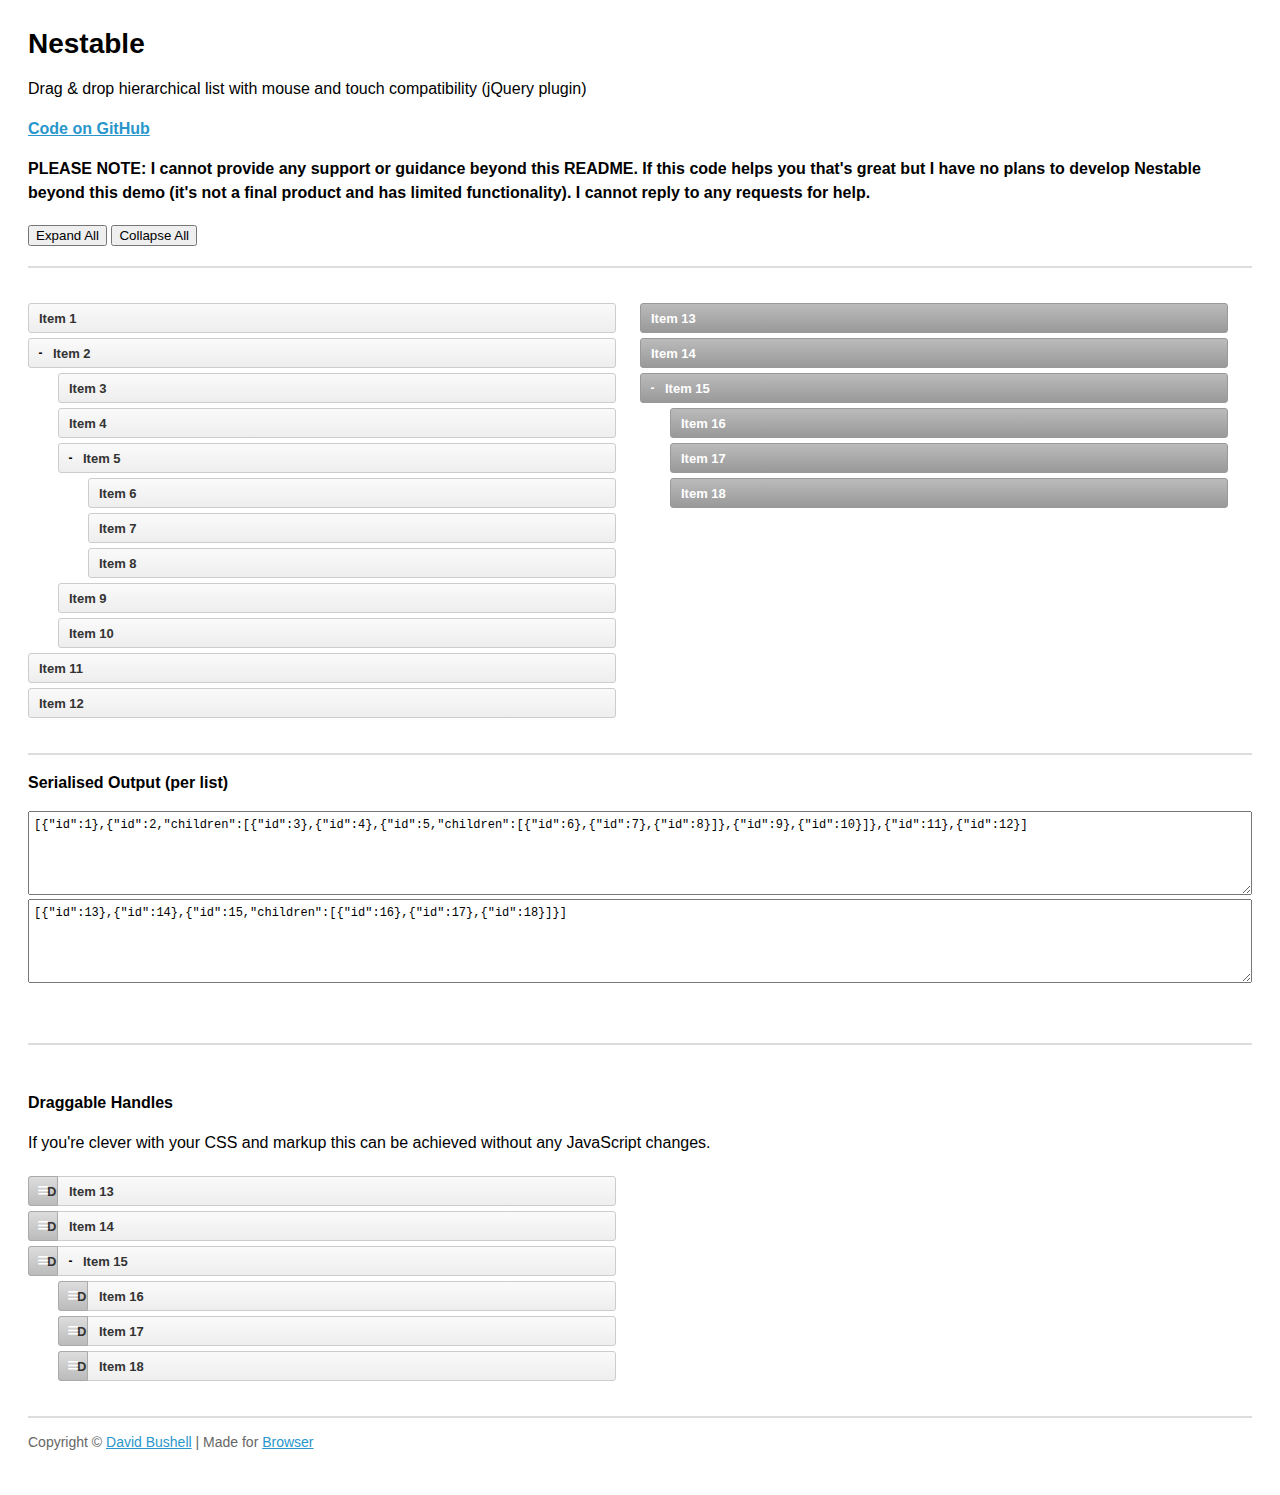
<file: AudioBook/Content/assets/plugins/nestable/index.html>
<!DOCTYPE html>
<!--[if lt IE 7]> <html lang="en" class="lt-ie9 lt-ie8 lt-ie7"> <![endif]-->
<!--[if IE 7]>    <html lang="en" class="lt-ie9 lt-ie8"> <![endif]-->
<!--[if IE 8]>    <html lang="en" class="lt-ie9"> <![endif]-->
<!--[if IE 9]>    <html lang="en" class="ie9"> <![endif]-->
<!--[if gt IE 9]><!--> <html lang="en"> <!--<![endif]-->
<head>
    <meta charset="utf-8">
    <meta name="viewport" content="width=device-width, initial-scale=1, minimum-scale=1">
    <title>Nestable</title>
    <style type="text/css">

.cf:after { visibility: hidden; display: block; font-size: 0; content: " "; clear: both; height: 0; }
* html .cf { zoom: 1; }
*:first-child+html .cf { zoom: 1; }

html { margin: 0; padding: 0; }
body { font-size: 100%; margin: 0; padding: 1.75em; font-family: 'Helvetica Neue', Arial, sans-serif; }

h1 { font-size: 1.75em; margin: 0 0 0.6em 0; }

a { color: #2996cc; }
a:hover { text-decoration: none; }

p { line-height: 1.5em; }
.small { color: #666; font-size: 0.875em; }
.large { font-size: 1.25em; }

/**
 * Nestable
 */

.dd { position: relative; display: block; margin: 0; padding: 0; max-width: 600px; list-style: none; font-size: 13px; line-height: 20px; }

.dd-list { display: block; position: relative; margin: 0; padding: 0; list-style: none; }
.dd-list .dd-list { padding-left: 30px; }
.dd-collapsed .dd-list { display: none; }

.dd-item,
.dd-empty,
.dd-placeholder { display: block; position: relative; margin: 0; padding: 0; min-height: 20px; font-size: 13px; line-height: 20px; }

.dd-handle { display: block; height: 30px; margin: 5px 0; padding: 5px 10px; color: #333; text-decoration: none; font-weight: bold; border: 1px solid #ccc;
    background: #fafafa;
    background: -webkit-linear-gradient(top, #fafafa 0%, #eee 100%);
    background:    -moz-linear-gradient(top, #fafafa 0%, #eee 100%);
    background:         linear-gradient(top, #fafafa 0%, #eee 100%);
    -webkit-border-radius: 3px;
            border-radius: 3px;
    box-sizing: border-box; -moz-box-sizing: border-box;
}
.dd-handle:hover { color: #2ea8e5; background: #fff; }

.dd-item > button { display: block; position: relative; cursor: pointer; float: left; width: 25px; height: 20px; margin: 5px 0; padding: 0; text-indent: 100%; white-space: nowrap; overflow: hidden; border: 0; background: transparent; font-size: 12px; line-height: 1; text-align: center; font-weight: bold; }
.dd-item > button:before { content: '+'; display: block; position: absolute; width: 100%; text-align: center; text-indent: 0; }
.dd-item > button[data-action="collapse"]:before { content: '-'; }

.dd-placeholder,
.dd-empty { margin: 5px 0; padding: 0; min-height: 30px; background: #f2fbff; border: 1px dashed #b6bcbf; box-sizing: border-box; -moz-box-sizing: border-box; }
.dd-empty { border: 1px dashed #bbb; min-height: 100px; background-color: #e5e5e5;
    background-image: -webkit-linear-gradient(45deg, #fff 25%, transparent 25%, transparent 75%, #fff 75%, #fff), 
                      -webkit-linear-gradient(45deg, #fff 25%, transparent 25%, transparent 75%, #fff 75%, #fff);
    background-image:    -moz-linear-gradient(45deg, #fff 25%, transparent 25%, transparent 75%, #fff 75%, #fff), 
                         -moz-linear-gradient(45deg, #fff 25%, transparent 25%, transparent 75%, #fff 75%, #fff);
    background-image:         linear-gradient(45deg, #fff 25%, transparent 25%, transparent 75%, #fff 75%, #fff), 
                              linear-gradient(45deg, #fff 25%, transparent 25%, transparent 75%, #fff 75%, #fff);
    background-size: 60px 60px;
    background-position: 0 0, 30px 30px;
}

.dd-dragel { position: absolute; pointer-events: none; z-index: 9999; }
.dd-dragel > .dd-item .dd-handle { margin-top: 0; }
.dd-dragel .dd-handle {
    -webkit-box-shadow: 2px 4px 6px 0 rgba(0,0,0,.1);
            box-shadow: 2px 4px 6px 0 rgba(0,0,0,.1);
}

/**
 * Nestable Extras
 */

.nestable-lists { display: block; clear: both; padding: 30px 0; width: 100%; border: 0; border-top: 2px solid #ddd; border-bottom: 2px solid #ddd; }

#nestable-menu { padding: 0; margin: 20px 0; }

#nestable-output,
#nestable2-output { width: 100%; height: 7em; font-size: 0.75em; line-height: 1.333333em; font-family: Consolas, monospace; padding: 5px; box-sizing: border-box; -moz-box-sizing: border-box; }

#nestable2 .dd-handle {
    color: #fff;
    border: 1px solid #999;
    background: #bbb;
    background: -webkit-linear-gradient(top, #bbb 0%, #999 100%);
    background:    -moz-linear-gradient(top, #bbb 0%, #999 100%);
    background:         linear-gradient(top, #bbb 0%, #999 100%);
}
#nestable2 .dd-handle:hover { background: #bbb; }
#nestable2 .dd-item > button:before { color: #fff; }

@media only screen and (min-width: 700px) { 

    .dd { float: left; width: 48%; }
    .dd + .dd { margin-left: 2%; }

}

.dd-hover > .dd-handle { background: #2ea8e5 !important; }

/**
 * Nestable Draggable Handles
 */

.dd3-content { display: block; height: 30px; margin: 5px 0; padding: 5px 10px 5px 40px; color: #333; text-decoration: none; font-weight: bold; border: 1px solid #ccc;
    background: #fafafa;
    background: -webkit-linear-gradient(top, #fafafa 0%, #eee 100%);
    background:    -moz-linear-gradient(top, #fafafa 0%, #eee 100%);
    background:         linear-gradient(top, #fafafa 0%, #eee 100%);
    -webkit-border-radius: 3px;
            border-radius: 3px;
    box-sizing: border-box; -moz-box-sizing: border-box;
}
.dd3-content:hover { color: #2ea8e5; background: #fff; }

.dd-dragel > .dd3-item > .dd3-content { margin: 0; }

.dd3-item > button { margin-left: 30px; }

.dd3-handle { position: absolute; margin: 0; left: 0; top: 0; cursor: pointer; width: 30px; text-indent: 100%; white-space: nowrap; overflow: hidden;
    border: 1px solid #aaa;
    background: #ddd;
    background: -webkit-linear-gradient(top, #ddd 0%, #bbb 100%);
    background:    -moz-linear-gradient(top, #ddd 0%, #bbb 100%);
    background:         linear-gradient(top, #ddd 0%, #bbb 100%);
    border-top-right-radius: 0;
    border-bottom-right-radius: 0;
}
.dd3-handle:before { content: '≡'; display: block; position: absolute; left: 0; top: 3px; width: 100%; text-align: center; text-indent: 0; color: #fff; font-size: 20px; font-weight: normal; }
.dd3-handle:hover { background: #ddd; }

    </style>
</head>
<body>

    <h1>Nestable</h1>

    <p>Drag &amp; drop hierarchical list with mouse and touch compatibility (jQuery plugin)</p>

    <p><strong><a href="https://github.com/dbushell/Nestable">Code on GitHub</a></strong></p>

<p><strong>PLEASE NOTE: I cannot provide any support or guidance beyond this README. If this code helps you that's great but I have no plans to develop Nestable beyond this demo (it's not a final product and has limited functionality). I cannot reply to any requests for help.</strong></p>

    <menu id="nestable-menu">
        <button type="button" data-action="expand-all">Expand All</button>
        <button type="button" data-action="collapse-all">Collapse All</button>
    </menu>

    <div class="cf nestable-lists">

        <div class="dd" id="nestable">
            <ol class="dd-list">
                <li class="dd-item" data-id="1">
                    <div class="dd-handle">Item 1</div>
                </li>
                <li class="dd-item" data-id="2">
                    <div class="dd-handle">Item 2</div>
                    <ol class="dd-list">
                        <li class="dd-item" data-id="3"><div class="dd-handle">Item 3</div></li>
                        <li class="dd-item" data-id="4"><div class="dd-handle">Item 4</div></li>
                        <li class="dd-item" data-id="5">
                            <div class="dd-handle">Item 5</div>
                            <ol class="dd-list">
                                <li class="dd-item" data-id="6"><div class="dd-handle">Item 6</div></li>
                                <li class="dd-item" data-id="7"><div class="dd-handle">Item 7</div></li>
                                <li class="dd-item" data-id="8"><div class="dd-handle">Item 8</div></li>
                            </ol>
                        </li>
                        <li class="dd-item" data-id="9"><div class="dd-handle">Item 9</div></li>
                        <li class="dd-item" data-id="10"><div class="dd-handle">Item 10</div></li>
                    </ol>
                </li>
                <li class="dd-item" data-id="11">
                    <div class="dd-handle">Item 11</div>
                </li>
                <li class="dd-item" data-id="12">
                    <div class="dd-handle">Item 12</div>
                </li>
            </ol>
        </div>

        <div class="dd" id="nestable2">
            <ol class="dd-list">
                <li class="dd-item" data-id="13">
                    <div class="dd-handle">Item 13</div>
                </li>
                <li class="dd-item" data-id="14">
                    <div class="dd-handle">Item 14</div>
                </li>
                <li class="dd-item" data-id="15">
                    <div class="dd-handle">Item 15</div>
                    <ol class="dd-list">
                        <li class="dd-item" data-id="16"><div class="dd-handle">Item 16</div></li>
                        <li class="dd-item" data-id="17"><div class="dd-handle">Item 17</div></li>
                        <li class="dd-item" data-id="18"><div class="dd-handle">Item 18</div></li>
                    </ol>
                </li>
            </ol>
        </div>

    </div>

    <p><strong>Serialised Output (per list)</strong></p>

    <textarea id="nestable-output"></textarea>
    <textarea id="nestable2-output"></textarea>

    <p>&nbsp;</p>

    <div class="cf nestable-lists">

    <p><strong>Draggable Handles</strong></p>

    <p>If you're clever with your CSS and markup this can be achieved without any JavaScript changes.</p>

        <div class="dd" id="nestable3">
            <ol class="dd-list">
                <li class="dd-item dd3-item" data-id="13">
                    <div class="dd-handle dd3-handle">Drag</div><div class="dd3-content">Item 13</div>
                </li>
                <li class="dd-item dd3-item" data-id="14">
                    <div class="dd-handle dd3-handle">Drag</div><div class="dd3-content">Item 14</div>
                </li>
                <li class="dd-item dd3-item" data-id="15">
                    <div class="dd-handle dd3-handle">Drag</div><div class="dd3-content">Item 15</div>
                    <ol class="dd-list">
                        <li class="dd-item dd3-item" data-id="16">
                            <div class="dd-handle dd3-handle">Drag</div><div class="dd3-content">Item 16</div>
                        </li>
                        <li class="dd-item dd3-item" data-id="17">
                            <div class="dd-handle dd3-handle">Drag</div><div class="dd3-content">Item 17</div>
                        </li>
                        <li class="dd-item dd3-item" data-id="18">
                            <div class="dd-handle dd3-handle">Drag</div><div class="dd3-content">Item 18</div>
                        </li>
                    </ol>
                </li>
            </ol>
        </div>

    </div>

    <p class="small">Copyright &copy; <a href="http://dbushell.com/">David Bushell</a> | Made for <a href="http://www.browserlondon.com/">Browser</a></p>

<script src="http://ajax.googleapis.com/ajax/libs/jquery/1.7.2/jquery.min.js"></script>
<script src="jquery.nestable.js"></script>
<script>

$(document).ready(function()
{

    var updateOutput = function(e)
    {
        var list   = e.length ? e : $(e.target),
            output = list.data('output');
        if (window.JSON) {
            output.val(window.JSON.stringify(list.nestable('serialize')));//, null, 2));
        } else {
            output.val('JSON browser support required for this demo.');
        }
    };

    // activate Nestable for list 1
    $('#nestable').nestable({
        group: 1
    })
    .on('change', updateOutput);
    
    // activate Nestable for list 2
    $('#nestable2').nestable({
        group: 1
    })
    .on('change', updateOutput);

    // output initial serialised data
    updateOutput($('#nestable').data('output', $('#nestable-output')));
    updateOutput($('#nestable2').data('output', $('#nestable2-output')));

    $('#nestable-menu').on('click', function(e)
    {
        var target = $(e.target),
            action = target.data('action');
        if (action === 'expand-all') {
            $('.dd').nestable('expandAll');
        }
        if (action === 'collapse-all') {
            $('.dd').nestable('collapseAll');
        }
    });

    $('#nestable3').nestable();

});
</script>
</body>
</html>
</file>
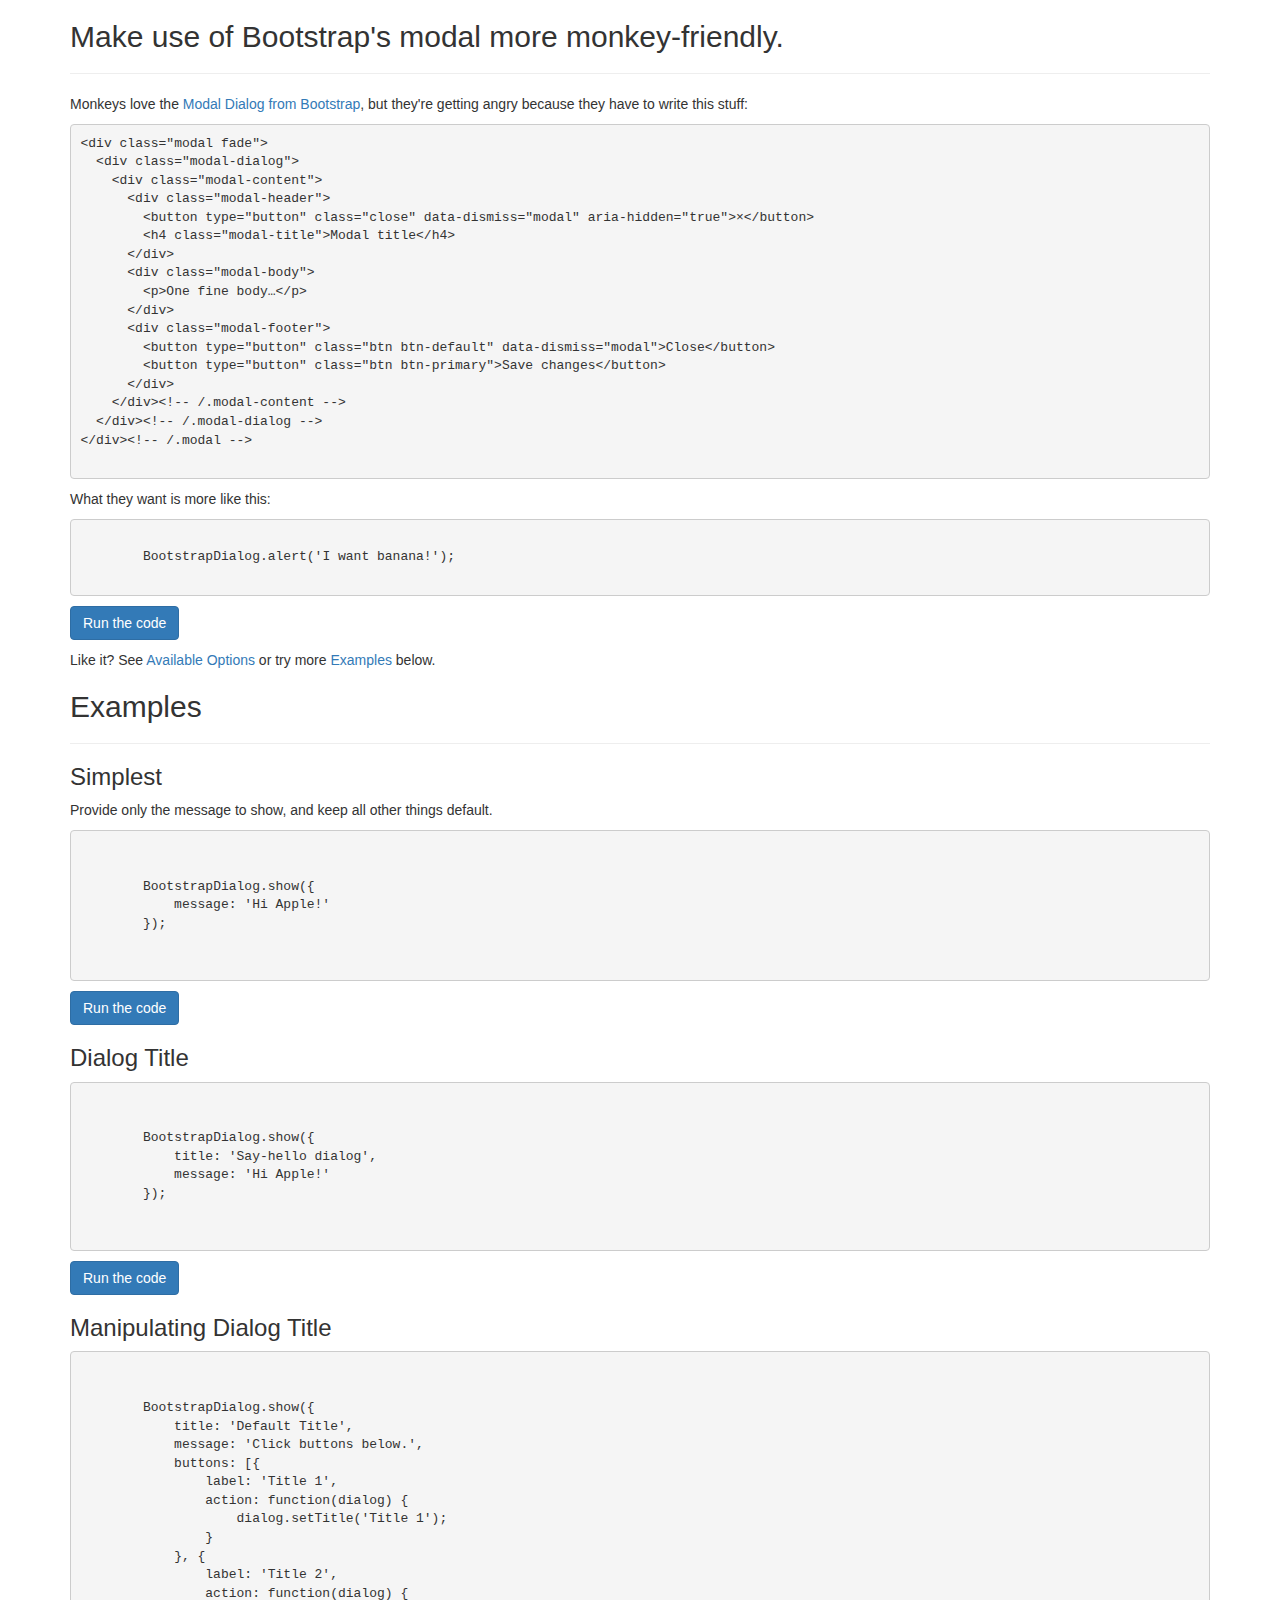
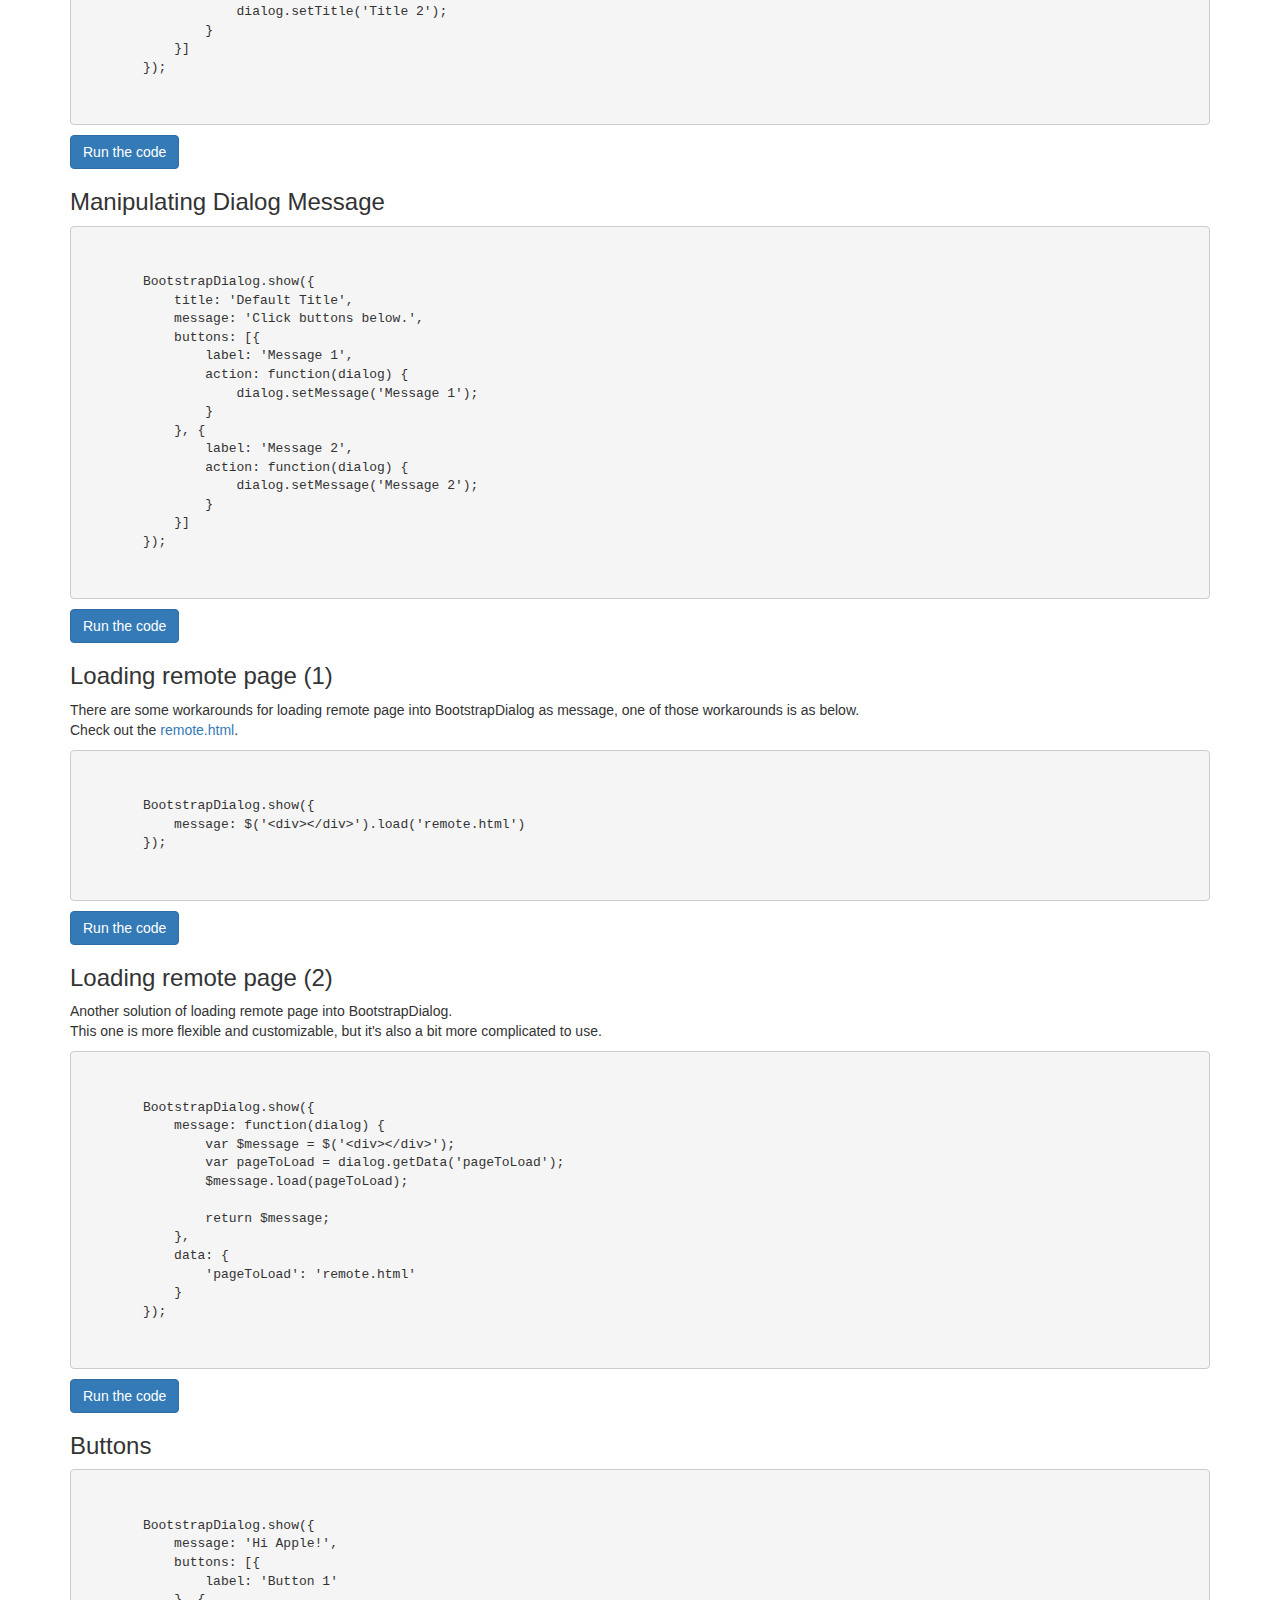
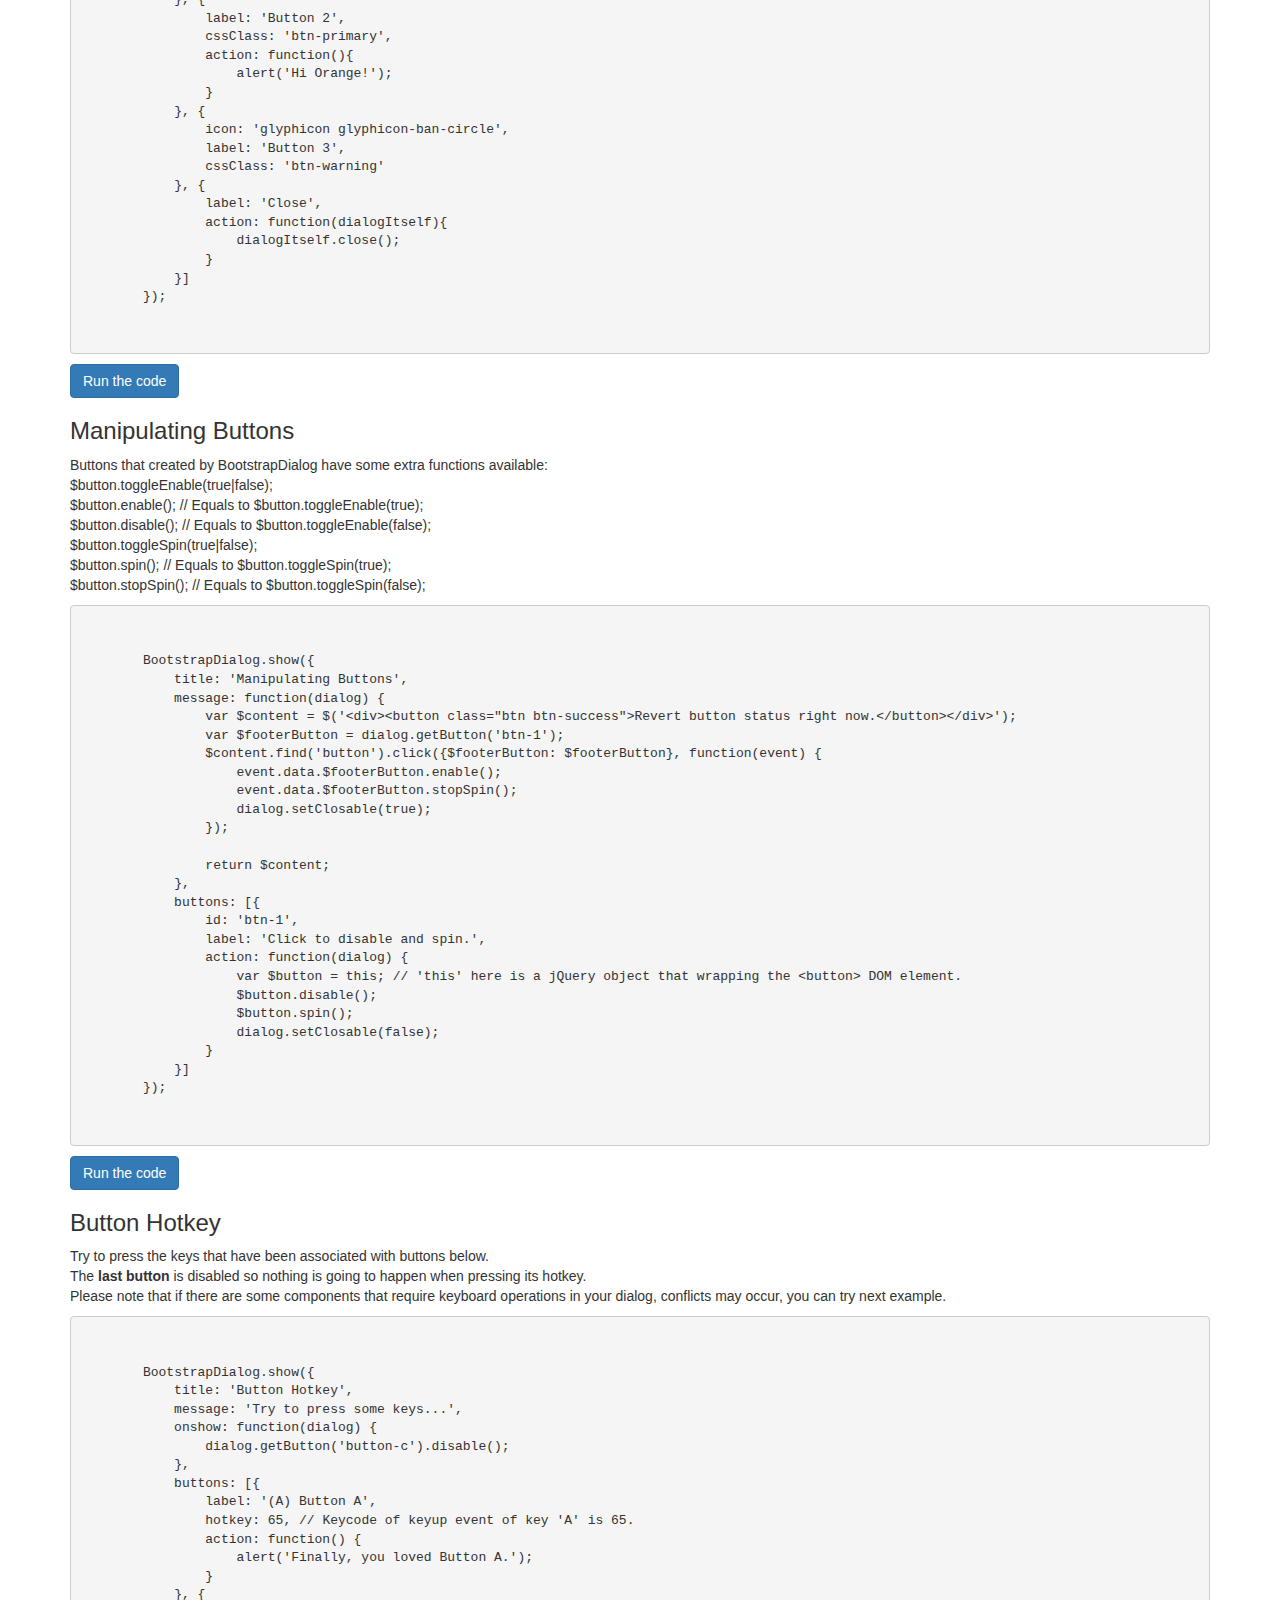
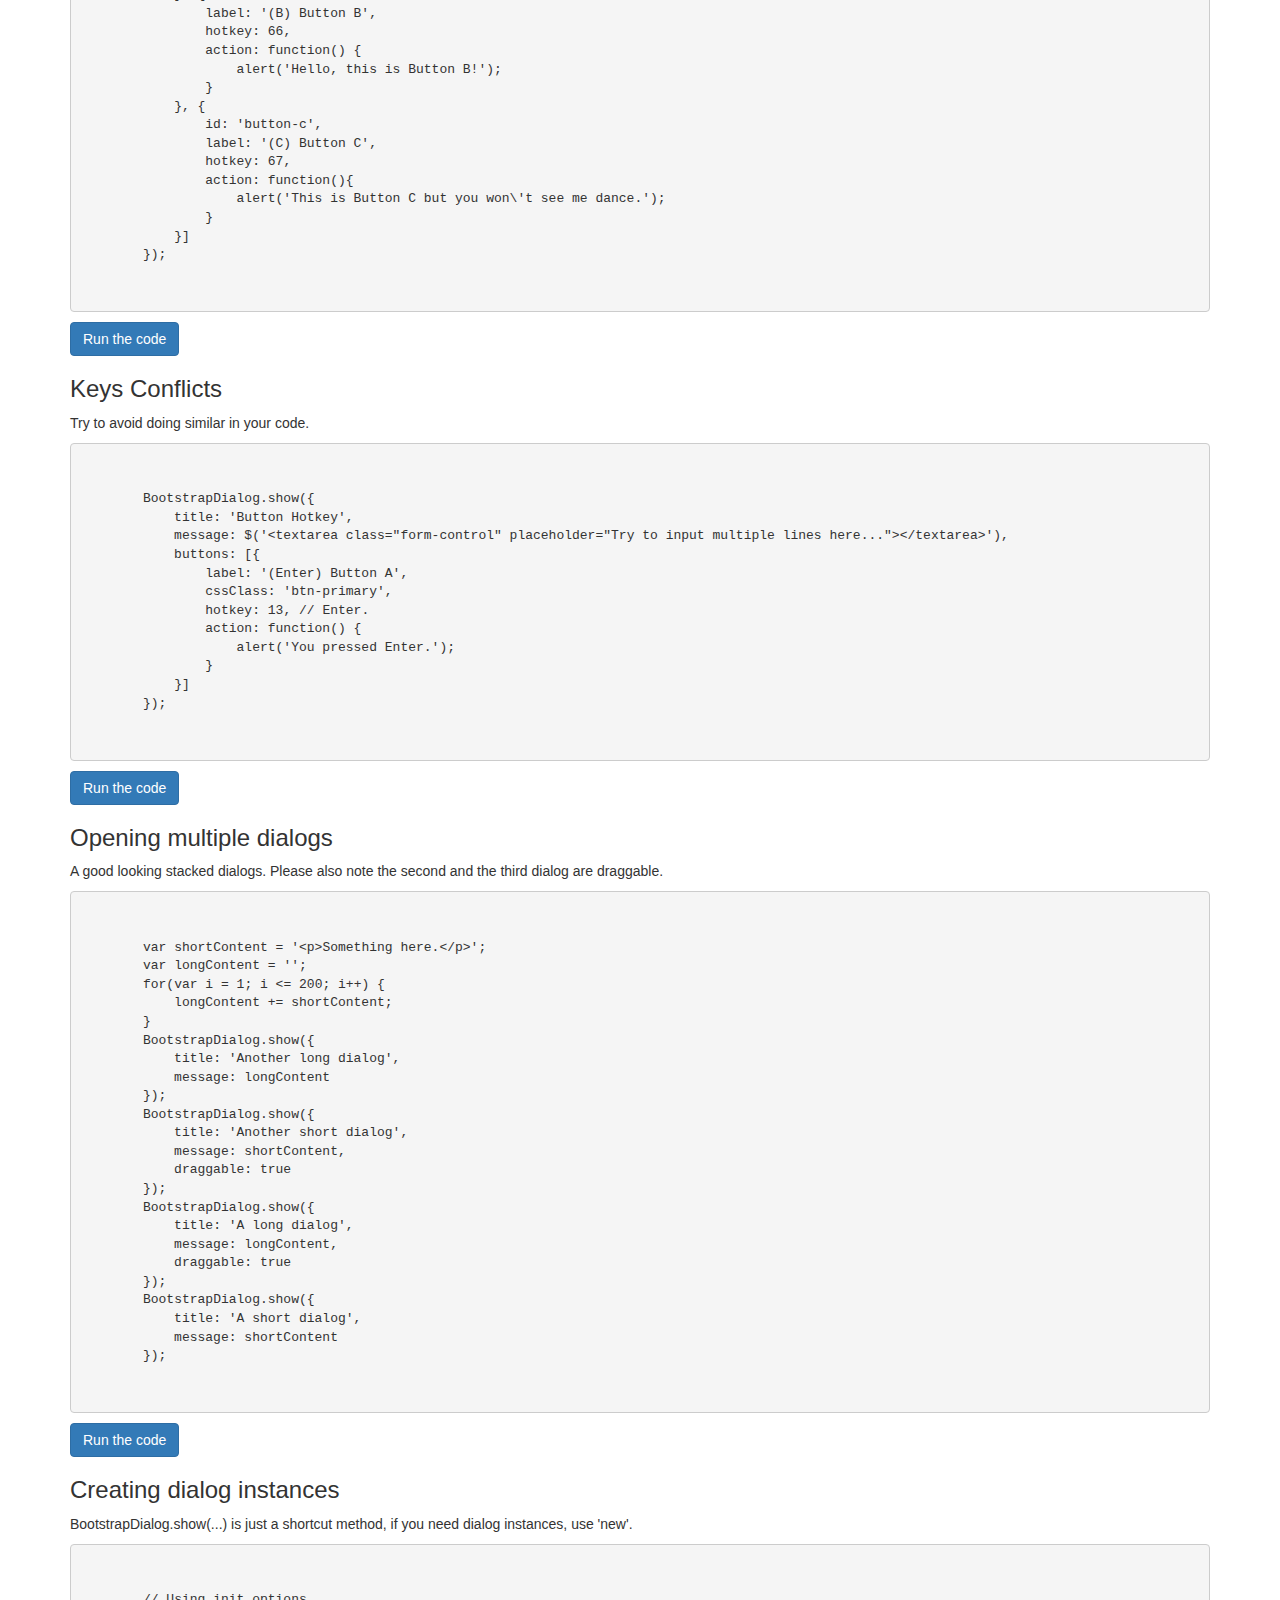
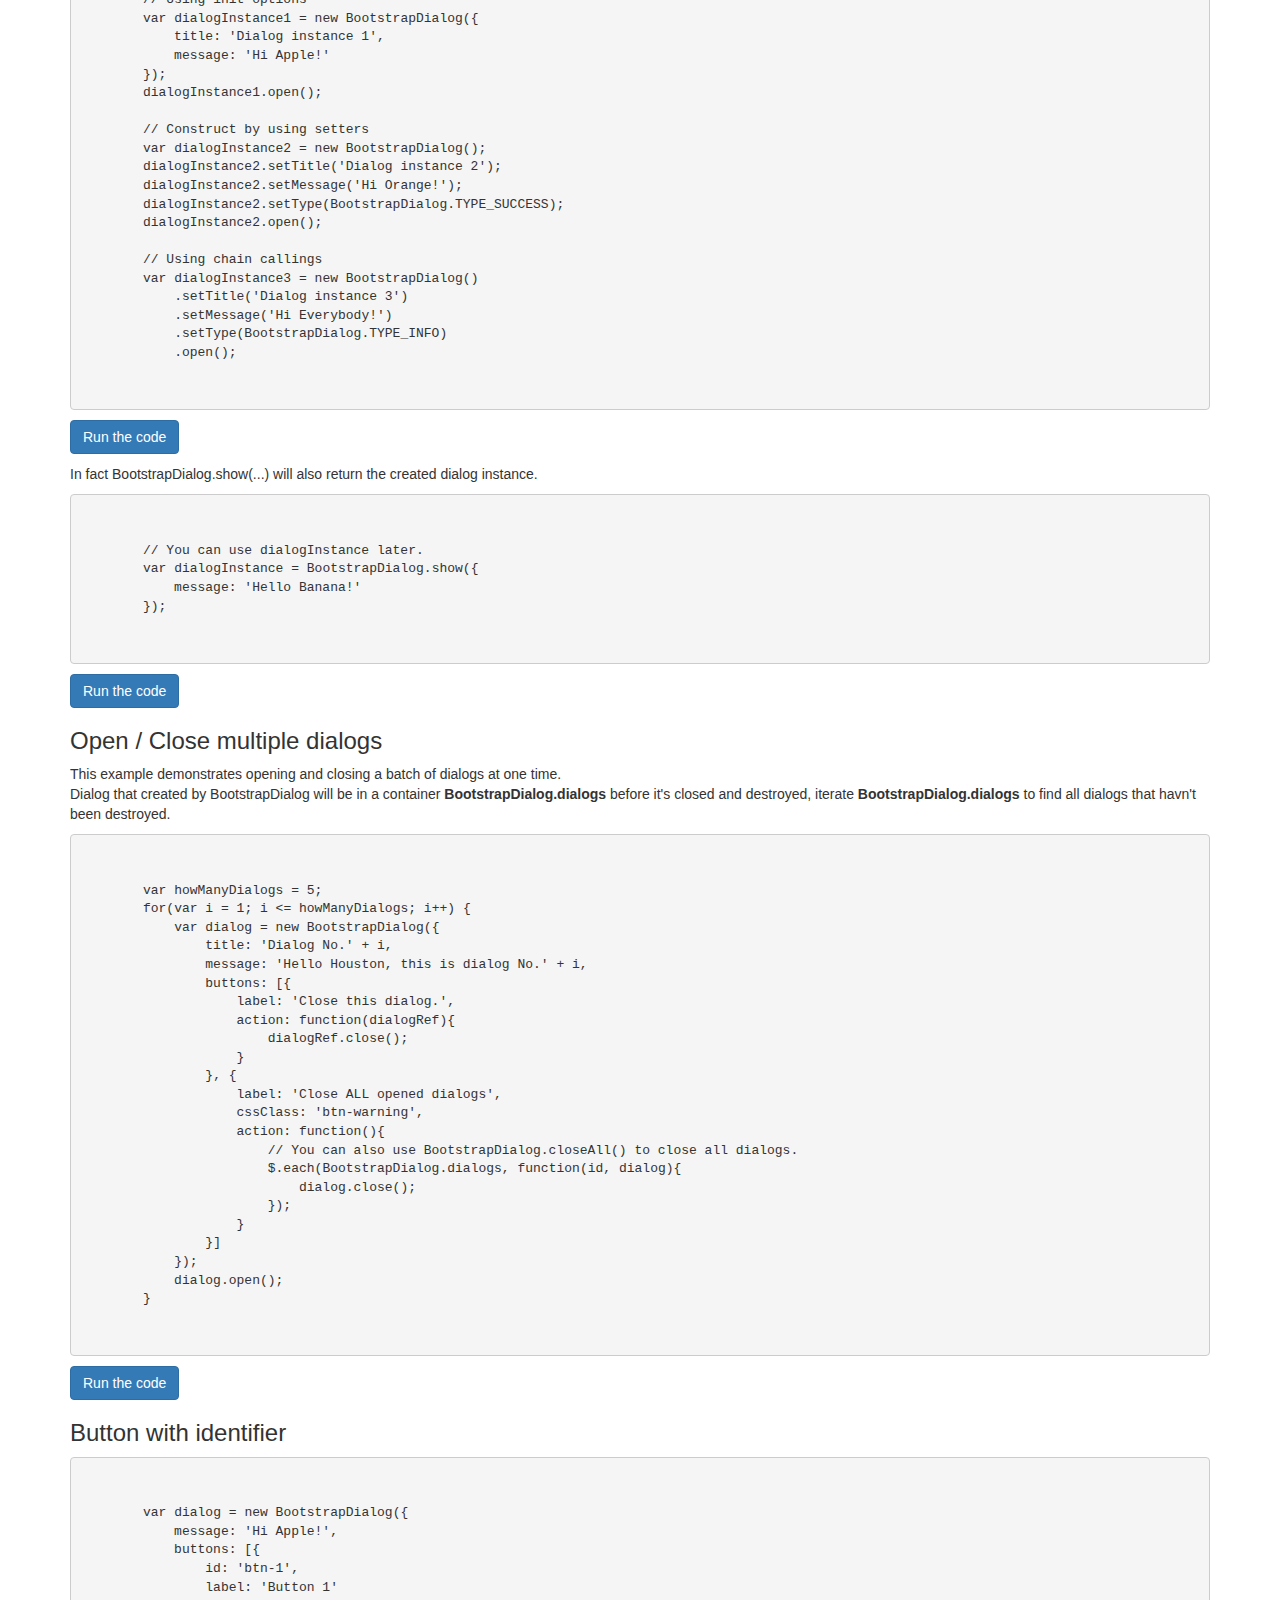
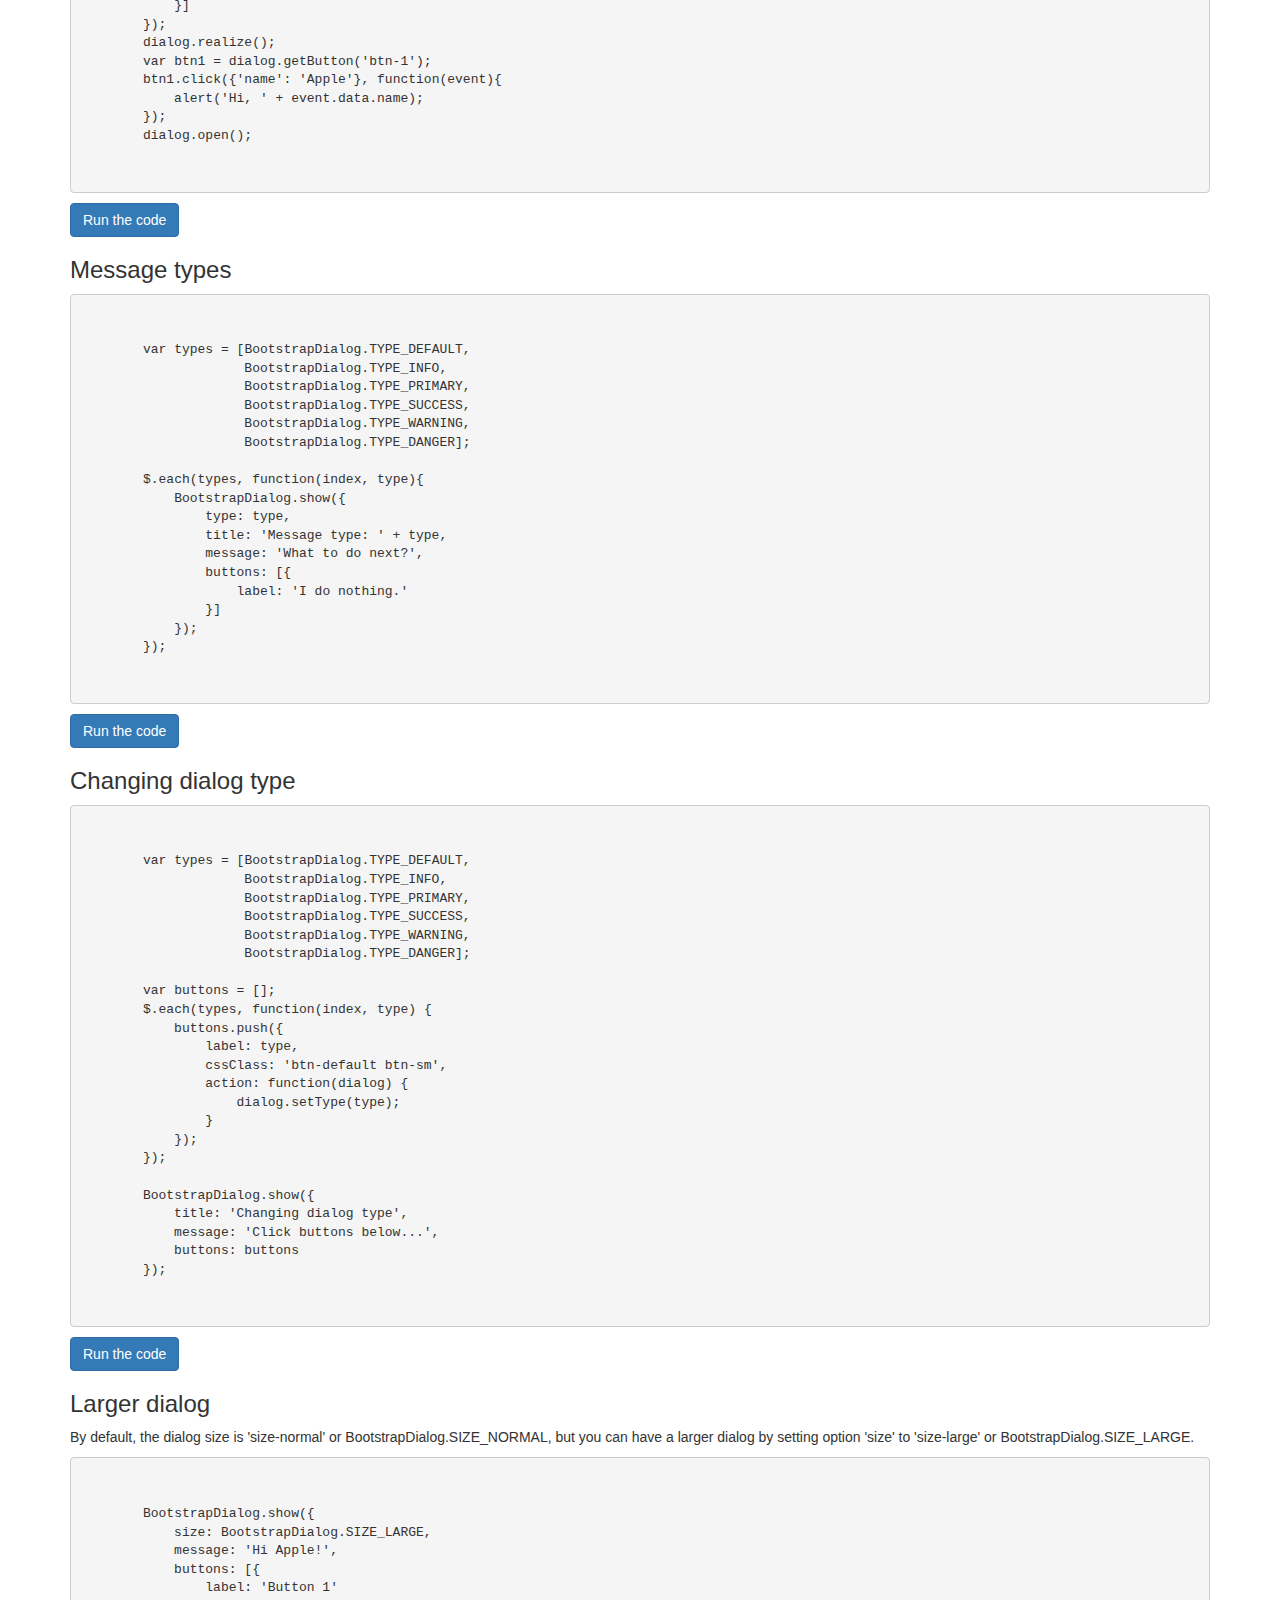
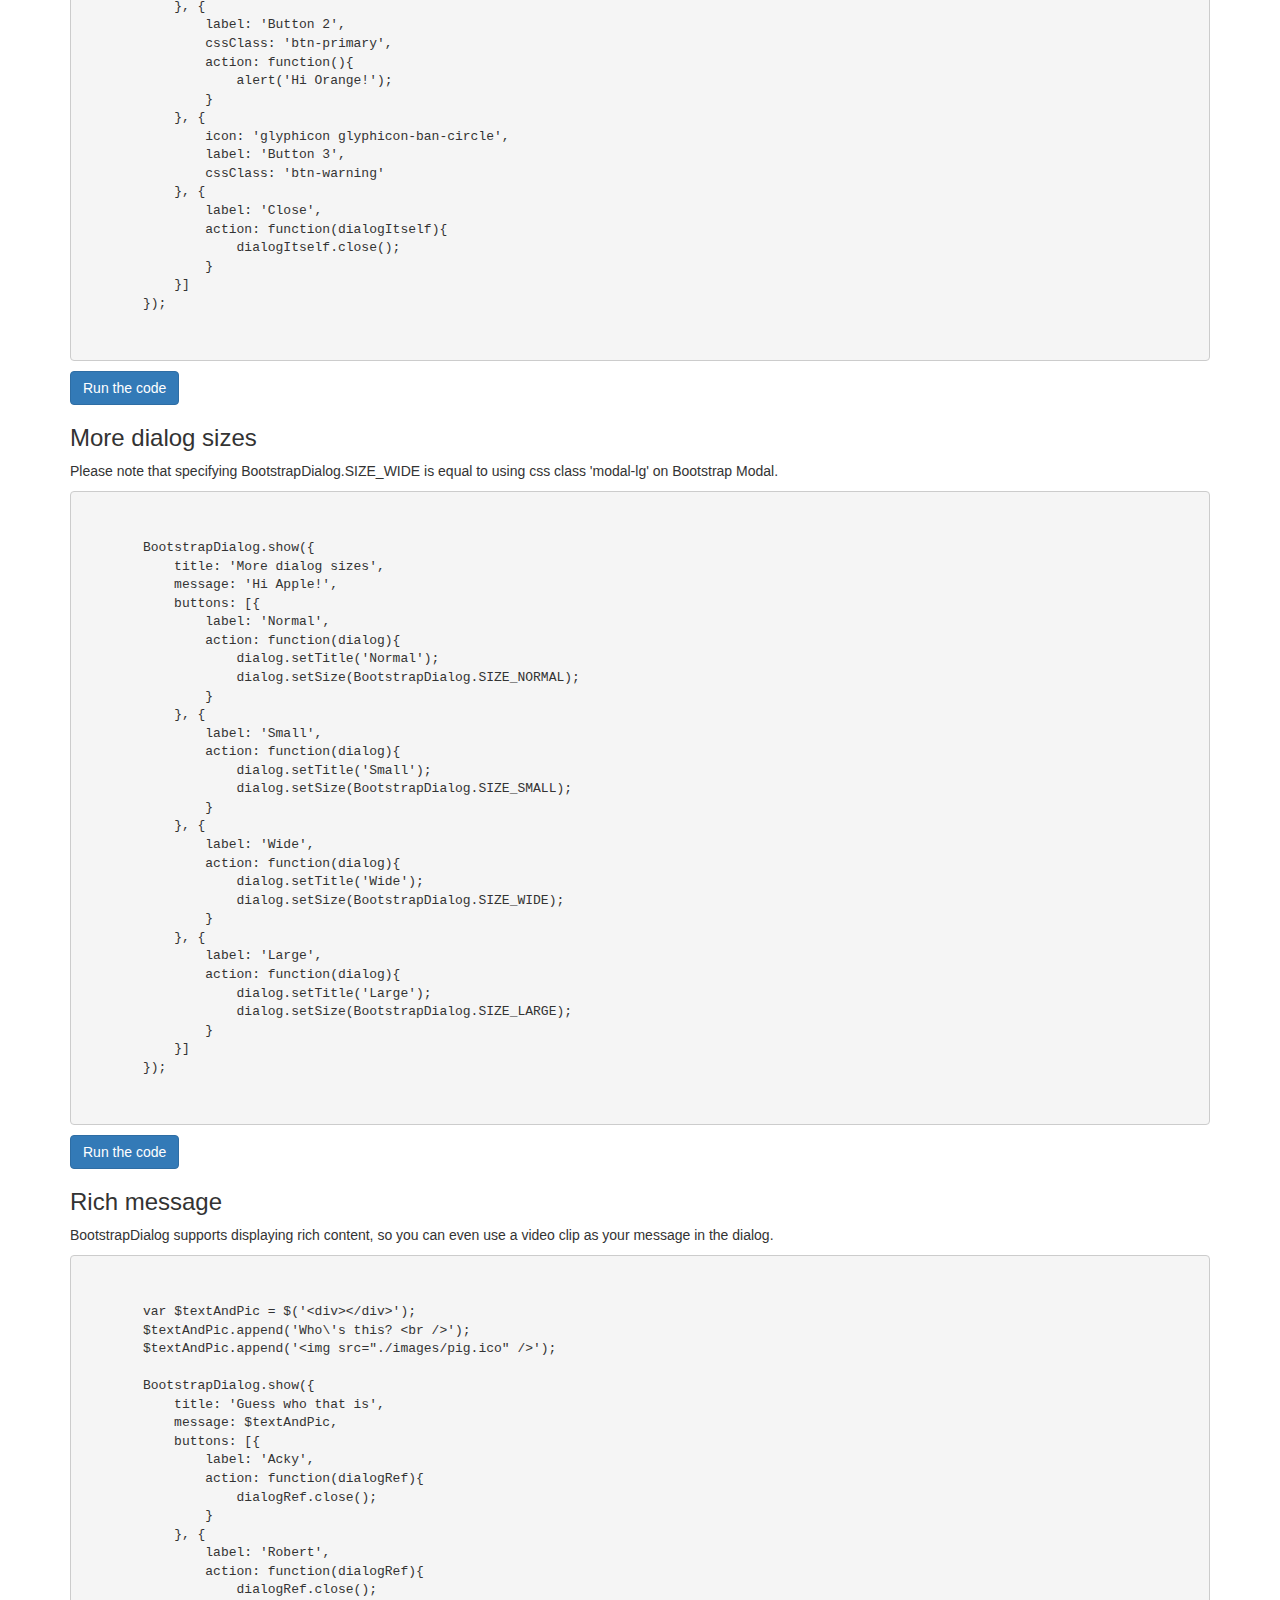
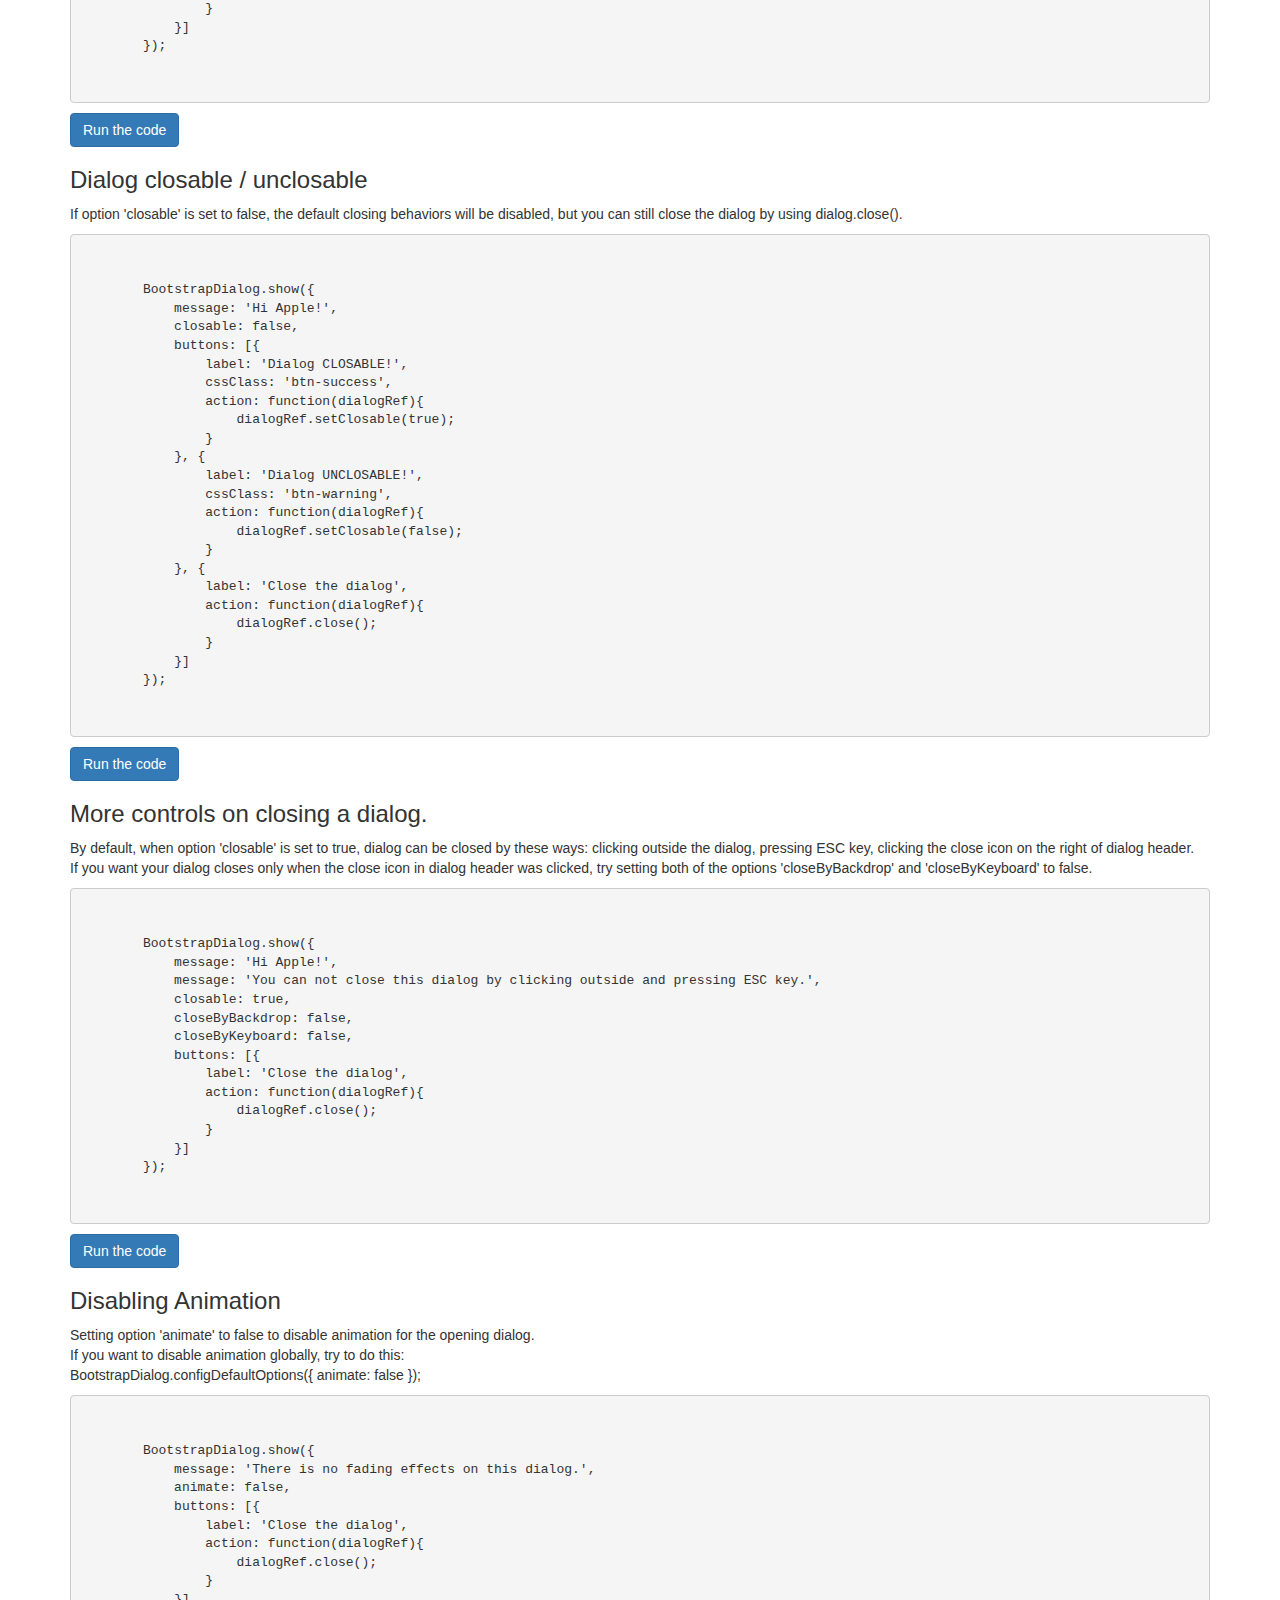
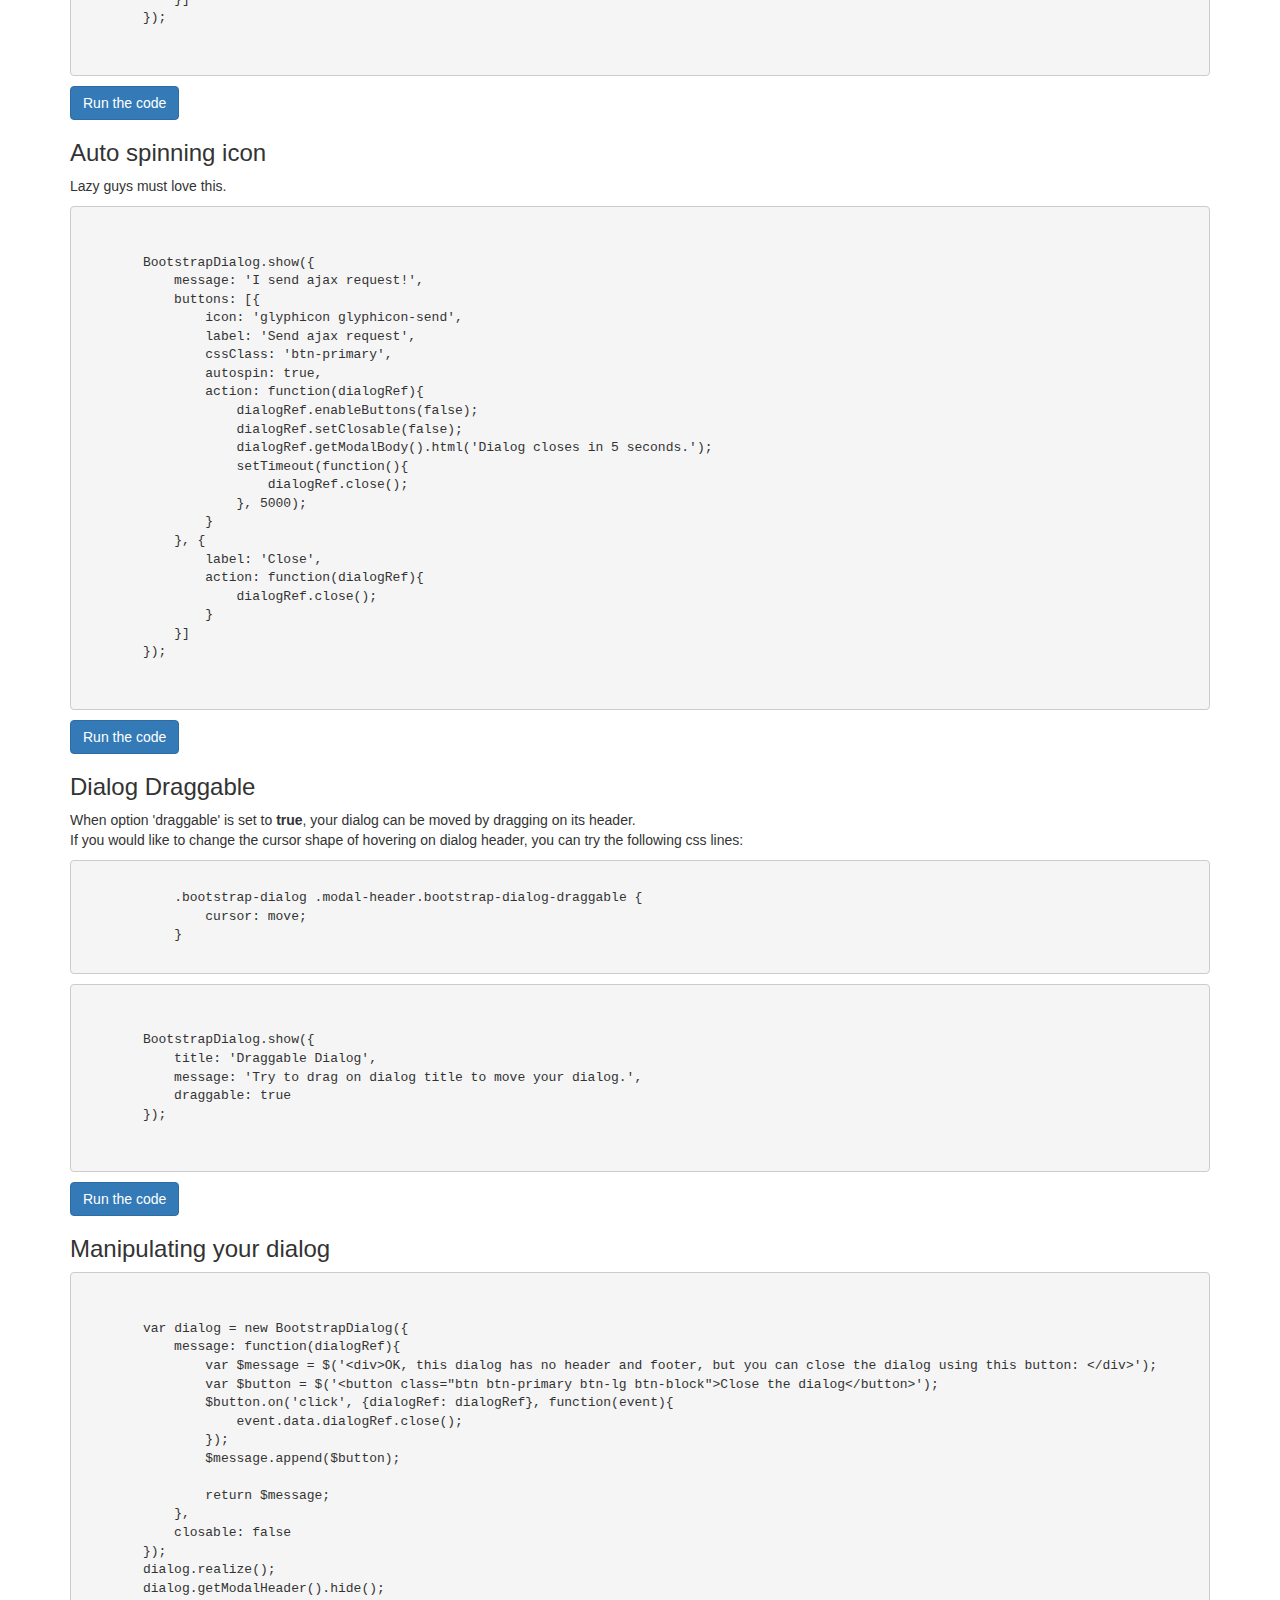
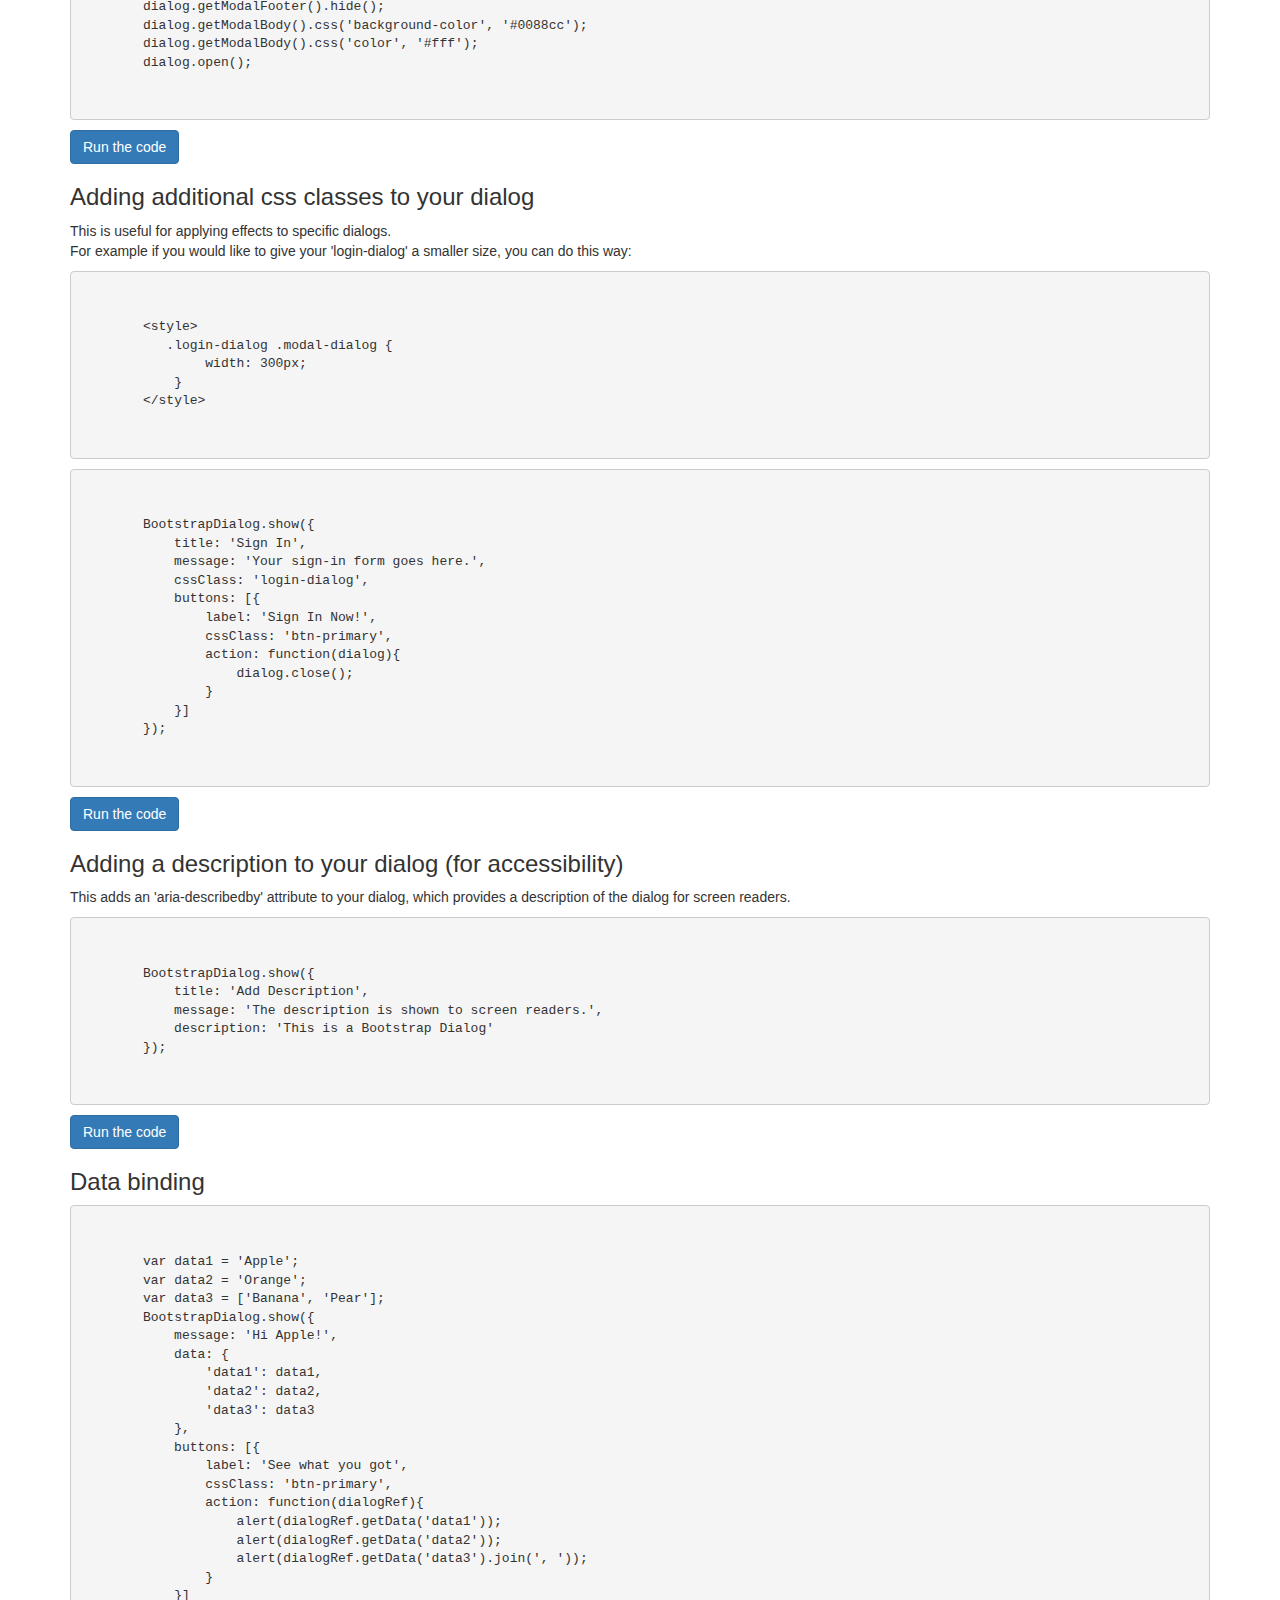
<file: AudioBook/Content/assets/plugins/bootstrap.dialog/examples/index.html>
<!DOCTYPE html>
<html>
<head>
<script src="assets/jquery/jquery-1.10.2.min.js"></script>
<link href="assets/bootstrap/css/bootstrap.min.css" rel="stylesheet" type="text/css" />
<script src="assets/bootstrap/js/bootstrap.min.js"></script>
<script src="assets/prettify/run_prettify.js"></script>
<link href="assets/bootstrap-dialog/css/bootstrap-dialog.min.css" rel="stylesheet" type="text/css" />
<script src="assets/bootstrap-dialog/js/bootstrap-dialog.min.js"></script>
<meta charset="utf-8" />
<title>BootstrapDialog examples</title>
<style>
    .login-dialog .modal-dialog {
        width: 300px;
    }
</style>
</head>
<body style="padding-bottom: 100px;">
<div class="container">
    <h2>Make use of Bootstrap's modal more monkey-friendly.</h2>
    <hr />
    <p>
        Monkeys love the <a href="http://getbootstrap.com/javascript/#modals" target="_blank">Modal Dialog from Bootstrap</a>, but they're getting angry because they have to write this stuff:
    </p>
    <pre class="prettyprint">&lt;div class="modal fade"&gt;<br />  &lt;div class="modal-dialog"&gt;<br />    &lt;div class="modal-content"&gt;<br />      &lt;div class="modal-header"&gt;<br />        &lt;button type="button" class="close" data-dismiss="modal" aria-hidden="true"&gt;&times;&lt;/button&gt;<br />        &lt;h4 class="modal-title"&gt;Modal title&lt;/h4&gt;<br />      &lt;/div&gt;<br />      &lt;div class="modal-body"&gt;<br />        &lt;p&gt;One fine body&hellip;&lt;/p&gt;<br />      &lt;/div&gt;<br />      &lt;div class="modal-footer"&gt;<br />        &lt;button type="button" class="btn btn-default" data-dismiss="modal"&gt;Close&lt;/button&gt;<br />        &lt;button type="button" class="btn btn-primary"&gt;Save changes&lt;/button&gt;<br />      &lt;/div&gt;<br />    &lt;/div&gt;&lt;!-- /.modal-content --&gt;<br />  &lt;/div&gt;&lt;!-- /.modal-dialog --&gt;<br />&lt;/div&gt;&lt;!-- /.modal --&gt;
    </pre>
    <p>
        What they want is more like this:
    </p>
    <div class="source-code runnable">
        BootstrapDialog.alert('I want banana!');
    </div>
    <p></p>
    <p>
        Like it? See <a href="#available-options">Available Options</a> or try more <a href="#examples">Examples</a> below. 
    </p>
    
    <!-- Examples -->
    <a name="examples"></a>
    <h2>Examples</h2>
    <hr />
    
    <h3>Simplest</h3>
    <p>Provide only the message to show, and keep all other things default.</p>
    <div class="source-code runnable">
        <!--
        BootstrapDialog.show({
            message: 'Hi Apple!'
        });
        -->
    </div>
    
    <h3>Dialog Title</h3>
    <div class="source-code runnable">
        <!--
        BootstrapDialog.show({
            title: 'Say-hello dialog',
            message: 'Hi Apple!'
        });
        -->
    </div>
    
    <a name="manipulating-title-message"></a>
    <h3>Manipulating Dialog Title</h3>
    <div class="source-code runnable">
        <!--
        BootstrapDialog.show({
            title: 'Default Title',
            message: 'Click buttons below.',
            buttons: [{
                label: 'Title 1',
                action: function(dialog) {
                    dialog.setTitle('Title 1');
                }
            }, {
                label: 'Title 2',
                action: function(dialog) {
                    dialog.setTitle('Title 2');
                }
            }]
        });
        -->
    </div>
    
    <h3>Manipulating Dialog Message</h3>
    <div class="source-code runnable">
        <!--
        BootstrapDialog.show({
            title: 'Default Title',
            message: 'Click buttons below.',
            buttons: [{
                label: 'Message 1',
                action: function(dialog) {
                    dialog.setMessage('Message 1');
                }
            }, {
                label: 'Message 2',
                action: function(dialog) {
                    dialog.setMessage('Message 2');
                }
            }]
        });
        -->
    </div>

    <a name="loading-remote-page"></a>
    <h3>Loading remote page (1)</h3>
    <p>
        There are some workarounds for loading remote page into BootstrapDialog as message, one of those workarounds is as below. <br />
        Check out the <a href="./remote.html" target="_blank">remote.html</a>.
    </p>
    <div class="source-code runnable">
        <!--
        BootstrapDialog.show({
            message: $('<div></div>').load('remote.html')
        });
        -->
    </div>
    
    <h3>Loading remote page (2)</h3>
    <p>
        Another solution of loading remote page into BootstrapDialog. <br />
        This one is more flexible and customizable, but it's also a bit more complicated to use.
    </p>
    <div class="source-code runnable">
        <!--
        BootstrapDialog.show({
            message: function(dialog) {
                var $message = $('<div></div>');
                var pageToLoad = dialog.getData('pageToLoad');
                $message.load(pageToLoad);
        
                return $message;
            },
            data: {
                'pageToLoad': 'remote.html'
            }
        });
        -->
    </div>    
    
    <h3>Buttons</h3>
    <div class="source-code runnable">
        <!--
        BootstrapDialog.show({
            message: 'Hi Apple!',
            buttons: [{
                label: 'Button 1'
            }, {
                label: 'Button 2',
                cssClass: 'btn-primary',
                action: function(){
                    alert('Hi Orange!');
                }
            }, {
                icon: 'glyphicon glyphicon-ban-circle',
                label: 'Button 3',
                cssClass: 'btn-warning'
            }, {
                label: 'Close',
                action: function(dialogItself){
                    dialogItself.close();
                }
            }]
        });
        -->
    </div>
    
    <h3>Manipulating Buttons</h3>
    <p>
        Buttons that created by BootstrapDialog have some extra functions available: <br />
        $button.toggleEnable(true|false); <br />
        $button.enable(); // Equals to $button.toggleEnable(true); <br />
        $button.disable(); // Equals to $button.toggleEnable(false); <br />
        $button.toggleSpin(true|false); <br />
        $button.spin(); // Equals to $button.toggleSpin(true);<br />
        $button.stopSpin(); // Equals to $button.toggleSpin(false);<br />
    </p>
    <div class="source-code runnable">
        <!--
        BootstrapDialog.show({
            title: 'Manipulating Buttons',
            message: function(dialog) {
                var $content = $('<div><button class="btn btn-success">Revert button status right now.</button></div>');
                var $footerButton = dialog.getButton('btn-1');
                $content.find('button').click({$footerButton: $footerButton}, function(event) {
                    event.data.$footerButton.enable();
                    event.data.$footerButton.stopSpin();
                    dialog.setClosable(true);
                });
                
                return $content;
            },
            buttons: [{
                id: 'btn-1',
                label: 'Click to disable and spin.',
                action: function(dialog) {
                    var $button = this; // 'this' here is a jQuery object that wrapping the <button> DOM element.
                    $button.disable();
                    $button.spin();
                    dialog.setClosable(false);
                }
            }]
        });
        -->
    </div>
    
    <a name="button-hotkey"></a>
    <h3>Button Hotkey</h3>
    <p>
        Try to press the keys that have been associated with buttons below. <br /> 
        The <strong>last button</strong> is disabled so nothing is going to happen when pressing its hotkey. <br />
        Please note that if there are some components that require keyboard operations in your dialog, conflicts may occur, you can try next example.
    </p>
    <div class="source-code runnable">
        <!--
        BootstrapDialog.show({
            title: 'Button Hotkey',
            message: 'Try to press some keys...',
            onshow: function(dialog) {
                dialog.getButton('button-c').disable();
            },
            buttons: [{
                label: '(A) Button A',
                hotkey: 65, // Keycode of keyup event of key 'A' is 65.
                action: function() {
                    alert('Finally, you loved Button A.');
                }
            }, {
                label: '(B) Button B',
                hotkey: 66,
                action: function() {
                    alert('Hello, this is Button B!');
                }
            }, {
                id: 'button-c',
                label: '(C) Button C',
                hotkey: 67,
                action: function(){
                    alert('This is Button C but you won\'t see me dance.');
                }
            }]
        });
        -->
    </div>
    
    <h3>Keys Conflicts</h3>
    <p>Try to avoid doing similar in your code.</p>
    <div class="source-code runnable">
        <!--
        BootstrapDialog.show({
            title: 'Button Hotkey',
            message: $('<textarea class="form-control" placeholder="Try to input multiple lines here..."></textarea>'),
            buttons: [{
                label: '(Enter) Button A',
                cssClass: 'btn-primary',
                hotkey: 13, // Enter.
                action: function() {
                    alert('You pressed Enter.');
                }
            }]
        });
        -->
    </div>

    <a name="opening-multiple-dialogs"></a>
    <h3>Opening multiple dialogs</h3>
    <p>A good looking stacked dialogs. Please also note the second and the third dialog are draggable.</p>
    <div class="source-code runnable">
        <!--
        var shortContent = '<p>Something here.</p>';
        var longContent = '';
        for(var i = 1; i <= 200; i++) {
            longContent += shortContent;
        }
        BootstrapDialog.show({
            title: 'Another long dialog',
            message: longContent
        });
        BootstrapDialog.show({
            title: 'Another short dialog',
            message: shortContent,
            draggable: true
        });
        BootstrapDialog.show({
            title: 'A long dialog',
            message: longContent,
            draggable: true
        });
        BootstrapDialog.show({
            title: 'A short dialog',
            message: shortContent
        });
        -->
    </div>
    
    <h3>Creating dialog instances</h3>
    <p>BootstrapDialog.show(...) is just a shortcut method, if you need dialog instances, use 'new'.</p>
    <div class="source-code runnable">
        <!--
        // Using init options
        var dialogInstance1 = new BootstrapDialog({
            title: 'Dialog instance 1',
            message: 'Hi Apple!'
        });
        dialogInstance1.open();
        
        // Construct by using setters
        var dialogInstance2 = new BootstrapDialog();
        dialogInstance2.setTitle('Dialog instance 2');
        dialogInstance2.setMessage('Hi Orange!');
        dialogInstance2.setType(BootstrapDialog.TYPE_SUCCESS);
        dialogInstance2.open();
        
        // Using chain callings
        var dialogInstance3 = new BootstrapDialog()
            .setTitle('Dialog instance 3')
            .setMessage('Hi Everybody!')
            .setType(BootstrapDialog.TYPE_INFO)
            .open();
        -->
    </div>
    <p>In fact BootstrapDialog.show(...) will also return the created dialog instance.</p>
    <div class="source-code runnable">
        <!--
        // You can use dialogInstance later.
        var dialogInstance = BootstrapDialog.show({
            message: 'Hello Banana!'
        });
        -->
    </div>
    
    <h3>Open / Close multiple dialogs</h3>
    <p>This example demonstrates opening and closing a batch of dialogs at one time. <br />Dialog that created by BootstrapDialog will be in a container <strong>BootstrapDialog.dialogs</strong> before it's closed and destroyed, iterate <strong>BootstrapDialog.dialogs</strong> to find all dialogs that havn't been destroyed.</p>
    <div class="source-code runnable">
        <!--
        var howManyDialogs = 5;
        for(var i = 1; i <= howManyDialogs; i++) {
            var dialog = new BootstrapDialog({
                title: 'Dialog No.' + i,
                message: 'Hello Houston, this is dialog No.' + i,
                buttons: [{
                    label: 'Close this dialog.',
                    action: function(dialogRef){
                        dialogRef.close();
                    }
                }, {
                    label: 'Close ALL opened dialogs',
                    cssClass: 'btn-warning',
                    action: function(){
                        // You can also use BootstrapDialog.closeAll() to close all dialogs.
                        $.each(BootstrapDialog.dialogs, function(id, dialog){
                            dialog.close();
                        });
                    }
                }]
            });
            dialog.open();
        }
        -->
    </div>
    
    <h3>Button with identifier</h3>
    <div class="source-code runnable">
        <!--
        var dialog = new BootstrapDialog({
            message: 'Hi Apple!',
            buttons: [{
                id: 'btn-1',
                label: 'Button 1'
            }]
        });
        dialog.realize();
        var btn1 = dialog.getButton('btn-1');
        btn1.click({'name': 'Apple'}, function(event){
            alert('Hi, ' + event.data.name);
        });
        dialog.open();
        -->
    </div>
    
    <h3>Message types</h3>
    <div class="source-code runnable">
        <!--
        var types = [BootstrapDialog.TYPE_DEFAULT, 
                     BootstrapDialog.TYPE_INFO, 
                     BootstrapDialog.TYPE_PRIMARY, 
                     BootstrapDialog.TYPE_SUCCESS, 
                     BootstrapDialog.TYPE_WARNING, 
                     BootstrapDialog.TYPE_DANGER];
                     
        $.each(types, function(index, type){
            BootstrapDialog.show({
                type: type,
                title: 'Message type: ' + type,
                message: 'What to do next?',
                buttons: [{
                    label: 'I do nothing.'
                }]
            });     
        });
        -->
    </div>
    
    <a name="changing-dialog-type"></a>
    <h3>Changing dialog type</h3>
    <div class="source-code runnable">
        <!--
        var types = [BootstrapDialog.TYPE_DEFAULT, 
                     BootstrapDialog.TYPE_INFO, 
                     BootstrapDialog.TYPE_PRIMARY, 
                     BootstrapDialog.TYPE_SUCCESS, 
                     BootstrapDialog.TYPE_WARNING, 
                     BootstrapDialog.TYPE_DANGER];
                     
        var buttons = [];
        $.each(types, function(index, type) {
            buttons.push({
                label: type,
                cssClass: 'btn-default btn-sm',
                action: function(dialog) {
                    dialog.setType(type);
                }
            });
        });

        BootstrapDialog.show({
            title: 'Changing dialog type',
            message: 'Click buttons below...',
            buttons: buttons
        });
        -->
    </div>
    
    <h3>Larger dialog</h3>
    <p>
        By default, the dialog size is 'size-normal' or BootstrapDialog.SIZE_NORMAL, but you can have a larger dialog by setting option 'size' to 'size-large' or BootstrapDialog.SIZE_LARGE.
    </p>
    <div class="source-code runnable">
        <!--
        BootstrapDialog.show({
            size: BootstrapDialog.SIZE_LARGE,
            message: 'Hi Apple!',
            buttons: [{
                label: 'Button 1'
            }, {
                label: 'Button 2',
                cssClass: 'btn-primary',
                action: function(){
                    alert('Hi Orange!');
                }
            }, {
                icon: 'glyphicon glyphicon-ban-circle',
                label: 'Button 3',
                cssClass: 'btn-warning'
            }, {
                label: 'Close',
                action: function(dialogItself){
                    dialogItself.close();
                }
            }]
        });
        -->
    </div>
    
    <a name="more-dialog-sizes"></a>
    <h3>More dialog sizes</h3>
    <p>
        Please note that specifying BootstrapDialog.SIZE_WIDE is equal to using css class 'modal-lg' on Bootstrap Modal.
    </p>
    <div class="source-code runnable">
        <!--
        BootstrapDialog.show({
            title: 'More dialog sizes',
            message: 'Hi Apple!',
            buttons: [{
                label: 'Normal',
                action: function(dialog){
                    dialog.setTitle('Normal');
                    dialog.setSize(BootstrapDialog.SIZE_NORMAL);
                }
            }, {
                label: 'Small',
                action: function(dialog){
                    dialog.setTitle('Small');
                    dialog.setSize(BootstrapDialog.SIZE_SMALL);
                }
            }, {
                label: 'Wide',
                action: function(dialog){
                    dialog.setTitle('Wide');
                    dialog.setSize(BootstrapDialog.SIZE_WIDE);
                }
            }, {
                label: 'Large',
                action: function(dialog){
                    dialog.setTitle('Large');
                    dialog.setSize(BootstrapDialog.SIZE_LARGE);
                }
            }]
        });
        -->
    </div>
    
    <h3>Rich message</h3>
    <p>BootstrapDialog supports displaying rich content, so you can even use a video clip as your message in the dialog.</p>
    <div class="source-code runnable">
        <!--
        var $textAndPic = $('<div></div>');
        $textAndPic.append('Who\'s this? <br />');
        $textAndPic.append('<img src="./images/pig.ico" />');
        
        BootstrapDialog.show({
            title: 'Guess who that is',
            message: $textAndPic,
            buttons: [{
                label: 'Acky',
                action: function(dialogRef){
                    dialogRef.close();
                }
            }, {
                label: 'Robert',
                action: function(dialogRef){
                    dialogRef.close();
                }
            }]
        });
        -->
    </div>
    
    <h3>Dialog closable / unclosable</h3>
    <p>
        If option 'closable' is set to false, the default closing behaviors will be disabled, but you can still close the dialog by using dialog.close().
    </p>
    <div class="source-code runnable">
        <!--
        BootstrapDialog.show({
            message: 'Hi Apple!',
            closable: false,
            buttons: [{
                label: 'Dialog CLOSABLE!',
                cssClass: 'btn-success',
                action: function(dialogRef){
                    dialogRef.setClosable(true);
                }
            }, {
                label: 'Dialog UNCLOSABLE!',
                cssClass: 'btn-warning',
                action: function(dialogRef){
                    dialogRef.setClosable(false);
                }
            }, {
                label: 'Close the dialog',
                action: function(dialogRef){
                    dialogRef.close();
                }
            }]
        });
        -->
    </div>
    
    <a name="more-close-controls"></a>
    <h3>More controls on closing a dialog.</h3>
    <p>
        By default, when option 'closable' is set to true, dialog can be closed by these ways: clicking outside the dialog, pressing ESC key, clicking the close icon on the right of dialog header. <br />
        If you want your dialog closes only when the close icon in dialog header was clicked, try setting both of the options 'closeByBackdrop' and 'closeByKeyboard' to false.
    </p>
    <div class="source-code runnable">
        <!--
        BootstrapDialog.show({
            message: 'Hi Apple!',
            message: 'You can not close this dialog by clicking outside and pressing ESC key.',
            closable: true,
            closeByBackdrop: false,
            closeByKeyboard: false,
            buttons: [{
                label: 'Close the dialog',
                action: function(dialogRef){
                    dialogRef.close();
                }
            }]
        });
        -->
    </div>
    
    <a name="dialog-animate"></a>
    <h3>Disabling Animation</h3>
    <p>
        Setting option 'animate' to false to disable animation for the opening dialog. <br />
        If you want to disable animation globally, try to do this: <br />
        BootstrapDialog.configDefaultOptions({
            animate: false
        });
    </p>
    <div class="source-code runnable">
        <!--
        BootstrapDialog.show({
            message: 'There is no fading effects on this dialog.',
            animate: false,
            buttons: [{
                label: 'Close the dialog',
                action: function(dialogRef){
                    dialogRef.close();
                }
            }]
        });
        -->
    </div>
    
    <h3>Auto spinning icon</h3>
    <p>
        Lazy guys must love this.
    </p>
    <div class="source-code runnable">
        <!--
        BootstrapDialog.show({
            message: 'I send ajax request!',
            buttons: [{
                icon: 'glyphicon glyphicon-send',
                label: 'Send ajax request',
                cssClass: 'btn-primary',
                autospin: true,
                action: function(dialogRef){
                    dialogRef.enableButtons(false);
                    dialogRef.setClosable(false);
                    dialogRef.getModalBody().html('Dialog closes in 5 seconds.');
                    setTimeout(function(){
                        dialogRef.close();
                    }, 5000);
                }
            }, {
                label: 'Close',
                action: function(dialogRef){
                    dialogRef.close();
                }
            }]
        });
        -->
    </div>
    
    <a name="dialog-draggable"></a>
    <h3>Dialog Draggable</h3>
    <p>
        When option 'draggable' is set to <strong>true</strong>, your dialog can be moved by dragging on its header. <br />
        If you would like to change the cursor shape of hovering on dialog header, you can try the following css lines: <br />
        <div class="source-code">
            .bootstrap-dialog .modal-header.bootstrap-dialog-draggable {
                cursor: move;
            }
        </div>
    </p>
    <div class="source-code runnable">
        <!--
        BootstrapDialog.show({
            title: 'Draggable Dialog',
            message: 'Try to drag on dialog title to move your dialog.',
            draggable: true
        });
        -->
    </div>
    
    <h3>Manipulating your dialog</h3>
    <div class="source-code runnable">
        <!--
        var dialog = new BootstrapDialog({
            message: function(dialogRef){
                var $message = $('<div>OK, this dialog has no header and footer, but you can close the dialog using this button: </div>');
                var $button = $('<button class="btn btn-primary btn-lg btn-block">Close the dialog</button>');
                $button.on('click', {dialogRef: dialogRef}, function(event){
                    event.data.dialogRef.close();
                });
                $message.append($button);
        
                return $message;
            },
            closable: false
        });
        dialog.realize();
        dialog.getModalHeader().hide();
        dialog.getModalFooter().hide();
        dialog.getModalBody().css('background-color', '#0088cc');
        dialog.getModalBody().css('color', '#fff');
        dialog.open();
        -->
    </div>
    
    <h3>Adding additional css classes to your dialog</h3>
    <p>This is useful for applying effects to specific dialogs.<br />
    For example if you would like to give your 'login-dialog' a smaller size, you can do this way:</p>
    <div class="source-code">
        <!--
        <style>
           .login-dialog .modal-dialog {
                width: 300px;
            }
        </style>
        -->
    </div>
    <div class="source-code runnable">
        <!--
        BootstrapDialog.show({
            title: 'Sign In',
            message: 'Your sign-in form goes here.',
            cssClass: 'login-dialog',
            buttons: [{
                label: 'Sign In Now!',
                cssClass: 'btn-primary',
                action: function(dialog){
                    dialog.close();
                }
            }]
        });
        -->
    </div>
    
    <h3>Adding a description to your dialog (for accessibility)</h3>
    <p>This adds an 'aria-describedby' attribute to your dialog, which provides a description of the dialog for screen readers.</p>
    <div class="source-code runnable">
        <!--
        BootstrapDialog.show({
            title: 'Add Description',
            message: 'The description is shown to screen readers.',
            description: 'This is a Bootstrap Dialog'
        });
        -->
    </div>
    
    <h3>Data binding</h3>
    <div class="source-code runnable">
        <!--
        var data1 = 'Apple';
        var data2 = 'Orange';
        var data3 = ['Banana', 'Pear'];
        BootstrapDialog.show({
            message: 'Hi Apple!',
            data: {
                'data1': data1,
                'data2': data2,
                'data3': data3
            },
            buttons: [{
                label: 'See what you got',
                cssClass: 'btn-primary',
                action: function(dialogRef){
                    alert(dialogRef.getData('data1'));
                    alert(dialogRef.getData('data2'));
                    alert(dialogRef.getData('data3').join(', '));
                }
            }]
        });
        -->
    </div>
    
    <h3>Dialog events</h3>
    <p>
        Please note that if you're going to use setters to configure event handlers, use dialog.onShow(function) and dialog.onHide(function).
    </p>
    <div class="source-code runnable">
        <!--
        BootstrapDialog.show({
            message: 'Hello world!',
            onshow: function(dialogRef){
                alert('Dialog is popping up, its message is ' + dialogRef.getMessage());
            },
            onshown: function(dialogRef){
                alert('Dialog is popped up.');
            },
            onhide: function(dialogRef){
                alert('Dialog is popping down, its message is ' + dialogRef.getMessage());
            },
            onhidden: function(dialogRef){
                alert('Dialog is popped down.');
            }
        });
        -->
    </div>
    
    <a name="stop-closing-dialog"></a>
    <h3>Stop closing your dialog.</h3>
    <p>
        Option 'onhide' gives you an opportunity to stop closing the dialog according to some conditions, making your 'onhide' callback returns false to stop closing the dialog. <br />
        In the following example, the dialog closes only when your most favorite fruit is '<strong>banana</strong>' (Case insensitive).
    </p>
    <div class="source-code runnable">
        <!--
        BootstrapDialog.show({
            message: 'Your most favorite fruit: <input type="text" class="form-control">',
            onhide: function(dialogRef){
                var fruit = dialogRef.getModalBody().find('input').val();
                if($.trim(fruit.toLowerCase()) !== 'banana') {
                    alert('Need banana!');
                    return false;
                }
            },
            buttons: [{
                label: 'Close',
                action: function(dialogRef) {
                    dialogRef.close();
                }
            }]
        });
        -->
    </div>
    
    <h2>More shortcut methods</h2>
    <hr />
    <h3>Alert</h3>
    <div class="source-code runnable">
        <!--
        BootstrapDialog.alert('Hi Apple!');
        -->
    </div>
    
    <h3>Alert with callback</h3>
    <div class="source-code runnable">
        <!--
        BootstrapDialog.alert('Hi Apple!', function(){
            alert('Hi Orange!');
        });
        -->
    </div>
    
    <a name="advanced-alert-window"></a>
    <h3>Customizing dialog type, title, and more.</h3>
    <p>All options shown below are optional.</p>
    <div class="source-code runnable">
        <!--
        BootstrapDialog.alert({
            title: 'WARNING',
            message: 'Warning! No Banana!',
            type: BootstrapDialog.TYPE_WARNING, // <-- Default value is BootstrapDialog.TYPE_PRIMARY
            closable: true, // <-- Default value is false
            draggable: true, // <-- Default value is false
            buttonLabel: 'Roar! Why!', // <-- Default value is 'OK',
            callback: function(result) {
                // result will be true if button was click, while it will be false if users close the dialog directly.
                alert('Result is: ' + result);
            }
        });
        -->
    </div>
    
    <h3>Confirm</h3>
    <div class="source-code runnable">
        <!--
        BootstrapDialog.confirm('Hi Apple, are you sure?');
        -->
    </div>
    
    <h3>Confirm with callback</h3>
    <div class="source-code runnable">
        <!--
        BootstrapDialog.confirm('Hi Apple, are you sure?', function(result){
            if(result) {
                alert('Yup.');
            }else {
                alert('Nope.');
            }
        });
        -->
    </div>

    <a name="advanced-confirm-window"></a>
    <h3>Just like what we have done in alert, we can control confirm dialog more.</h3>
    <div class="source-code runnable">
        <!--
        BootstrapDialog.confirm({
            title: 'WARNING',
            message: 'Warning! Drop your banana?',
            type: BootstrapDialog.TYPE_WARNING, // <-- Default value is BootstrapDialog.TYPE_PRIMARY
            closable: true, // <-- Default value is false
            draggable: true, // <-- Default value is false
            btnCancelLabel: 'Do not drop it!', // <-- Default value is 'Cancel',
            btnOKLabel: 'Drop it!', // <-- Default value is 'OK',
            btnOKClass: 'btn-warning', // <-- If you didn't specify it, dialog type will be used,
            callback: function(result) {
                // result will be true if button was click, while it will be false if users close the dialog directly.
                if(result) {
                    alert('Yup.');
                }else {
                    alert('Nope.');
                }
            }
        });
        -->
    </div>
    
    <a name="i18n-message"></a>
    <h3>I18N</h3>
    <p>To provide local messages for you needed, reset those messages below before using BootstrapDialog.</p>
    <div class="source-code">
        <!--
        BootstrapDialog.DEFAULT_TEXTS[BootstrapDialog.TYPE_DEFAULT] = 'Information';
        BootstrapDialog.DEFAULT_TEXTS[BootstrapDialog.TYPE_INFO] = 'Information';
        BootstrapDialog.DEFAULT_TEXTS[BootstrapDialog.TYPE_PRIMARY] = 'Information';
        BootstrapDialog.DEFAULT_TEXTS[BootstrapDialog.TYPE_SUCCESS] = 'Success';
        BootstrapDialog.DEFAULT_TEXTS[BootstrapDialog.TYPE_WARNING] = 'Warning';
        BootstrapDialog.DEFAULT_TEXTS[BootstrapDialog.TYPE_DANGER] = 'Danger';
        BootstrapDialog.DEFAULT_TEXTS['OK'] = 'OK';
        BootstrapDialog.DEFAULT_TEXTS['CANCEL'] = 'Cancel';
        BootstrapDialog.DEFAULT_TEXTS['CONFIRM'] = 'Confirmation';
        -->
    </div>
    
    <!-- Available options -->
    <a name="available-options"></a>
    <h2>Available options</h2>
    <hr />
    <p>
        Please note that all options described below are <strong>optional</strong>, but you will have a weird dialog if you don't even give it a message to display.
        <br />
        Most options can be set via init options or property setters.
    </p>
    <table class="table table-bordered">
        <thead>
            <tr>
                <th>
                    Option
                </th>
                <th>
                    Possible values
                </th>
                <th>
                    Description
                </th>
            </tr>
        </thead>
        <tbody>
            <tr>
                <td>type</td>
                <td>
                    BootstrapDialog.TYPE_DEFAULT or 'type-default' <br />
                    BootstrapDialog.TYPE_INFO or 'type-info' <br />
                    <strong>BootstrapDialog.TYPE_PRIMARY or 'type-primary' (default)</strong> <br />
                    BootstrapDialog.TYPE_SUCCESS or 'type-success' <br />
                    BootstrapDialog.TYPE_WARNING or 'type-warning' <br />
                    BootstrapDialog.TYPE_DANGER or 'type-danger'
                </td>
                <td>
                    Give your dialog a specific look, color scheme can be seen on <a href="http://getbootstrap.com/css/#buttons" target="_blank">Bootstrap's Button</a>.
                </td>
            </tr>
            <tr>
                <td>size</td>
                <td>
                    <strong>BootstrapDialog.SIZE_NORMAL or 'size-normal' (default)</strong> <br />
                    BootstrapDialog.SIZE_WIDE or 'size-wide' <br />
                    BootstrapDialog.SIZE_LARGE or 'size-large' <br />
                </td>
                <td>
                    -
                </td>
            </tr>
            <tr>
                <td>cssClass</td>
                <td>
                    -
                </td>
                <td>
                    Additional css classes that will be added to your dialog.
                </td>
            </tr>
            <tr>
                <td>title</td>
                <td>
                    String or Object(html)
                </td>
                <td>
                    -
                </td>
            </tr>
            <tr>
                <td>message</td>
                <td>
                    String or Object(html)
                </td>
                <td>
                    -
                </td>
            </tr>
            <tr>
                <td>buttons</td>
                <td>
                    array
                </td>
                <td>
                    Examples:
<div class="source-code runnable">
BootstrapDialog.show({
    title: 'Say-hello dialog',
    message: 'Hello world!',
    buttons: [{
        id: 'btn-ok',   
        icon: 'glyphicon glyphicon-check',       
        label: 'OK',
        cssClass: 'btn-primary', 
        autospin: false,
        action: function(dialogRef){    
            dialogRef.close();
        }
    }]
});
</div>
                    <strong>id</strong>: optional, if id is set, you can use dialogInstance.getButton(id) to get the button later. <br />
                    <strong>icon</strong>: optional, if set, the specified icon will be added to the button. <br />
                    <strong>cssClass</strong>: optional, additional css class to be added to the button. <br />
                    <strong>autospin</strong>: optinal, if it's true, after clicked the button a spinning icon appears. <br />
                    <strong>action</strong>: optional, if provided, the callback will be invoked after the button is clicked, and the dialog instance will be passed to the callback function.
                </td>
            </tr>
            <tr>
                <td>closable</td>
                <td>
                    true | false
                </td>
                <td>
                    When set to <strong>true</strong>, you can close the dialog by: <br />
                    <ul>
                        <li>Clicking the close icon in dialog header.</li>
                        <li>Clicking outside the dialog.</li>
                        <li>ESC key.</li>
                    </ul>
                </td>
            </tr>
            <tr>
                <td>spinicon</td>
                <td>
                    Icon class name, for example 'glyphicon glyphicon-check'. <br />
                    <strong>Default value is 'glyphicon glyphicon-asterisk'.</strong>
                </td>
                <td>
                    Specify what icon to be used as the spinning icon when button's 'autospin' is set to true.
                </td>
            </tr>
            <tr>
                <td>data</td>
                <td>
                    Key-value object. For example {'id' : '100'}
                </td>
                <td>
                    Data to be bound to the dialog.
                </td>
            </tr>
            <tr>
                <td>onshow</td>
                <td>
                    function
                </td>
                <td>
                    If provided, it will be invoked when the dialog is popping up. <br />
                </td>
            </tr>
            <tr>
                <td>onshown</td>
                <td>
                    function
                </td>
                <td>
                    If provided, it will be invoked when the dialog is popped up. <br />
                </td>
            </tr>
            <tr>
                <td>onhide</td>
                <td>
                    function
                </td>
                <td>
                    If provided, it will be invoked when the dialog is popping down. <br />
                </td>
            </tr>
            <tr>
                <td>onhidden</td>
                <td>
                    function
                </td>
                <td>
                    If provided, it will be invoked when the dialog is popped down. <br />
                </td>
            </tr>
            <tr>
                <td>autodestroy</td>
                <td>
                    <strong>true (default)</strong> | false
                </td>
                <td>
                    When it's true, all modal stuff will be removed from the DOM tree after the dialog is popped down, set it to false if you need your dialog (same instance) pups up and down again and again.
                </td>
            </tr>
            <tr>
                <td>description</td>
                <td>
                    String
                </td>
                <td>
                    If provided, 'aria-describedby' attribute will be added to the dialog with the description string as its value.  This can improve accessibility, as the description can be read by screen readers.
                </td>
            </tr>
        </tbody>
            
    </table>
    
    <!-- Available methods -->
    <a name="available-methods"></a>
    <h2>Available methods</h2>
    <hr />
    <table class="table table-bordered">
        <thead>
            <tr>
                <th>
                    Method
                </th>
                <th>
                    Description
                </th>
            </tr>
        </thead>
        <tbody>
            <tr>
                <td>open()</td>
                <td>Open the dialog. Usage: dialogInstance.open()</td>
            </tr>
            <tr>
                <td>close()</td>
                <td>Close the dialog. Usage: dialogInstance.close()</td>
            </tr>
            <tr>
                <td>getModal()</td>
                <td>Return the raw modal, equivalent to $('&lt;div class='modal fade'...&gt;&lt;/div&gt;')</td>
            </tr>
            <tr>
                <td>getModalDialog()</td>
                <td>Return the raw modal dialog.</td>
            </tr>
            <tr>
                <td>getModalContent()</td>
                <td>Return the raw modal content.</td>
            </tr>
            <tr>
                <td>getModalHeader()</td>
                <td>Return the raw modal header.</td>
            </tr>
            <tr>
                <td>getModalBody()</td>
                <td>Return the raw modal body.</td>
            </tr>
            <tr>
                <td>getModalFooter()</td>
                <td>Return the raw modal footer.</td>
            </tr>
            <tr>
                <td>getData(key)</td>
                <td>Get data entry according to the given key, returns null if no data entry found.</td>
            </tr>
            <tr>
                <td>setData(key, value)</td>
                <td>Bind data entry to dialog instance, value can be any types that javascript supports.</td>
            </tr>
            <tr>
                <td>enableButtons(boolean)</td>
                <td>Disable all buttons in dialog footer when it's false, enable all when it's true.</td>
            </tr>
            <tr>
                <td>setClosable(boolean)</td>
                <td>When set to true (default), dialog can be closed by clicking close icon in dialog header, or by clicking outside the dialog, or, ESC key is pressed.</td>
            </tr>
            <tr>
                <td>realize()</td>
                <td>Calling dialog.open() will automatically get this method called first, but if you want to do something on your dialog before it's shown, you can manually call dialog.realize() before calling dialog.open().</td>
            </tr>
        </tbody>
    </table>
    
    <hr />
    <footer class="text-center"><a href="https://github.com/nakupanda/bootstrap3-dialog">Go to the project.</a> | <a href="mailto:javanoob@hotmail.com">Contact me</a> if you can help to improve this example page.</footer>
</div>

<script type="text/javascript">
$(function(){
    $('.source-code').each(function(index){
        var $section = $(this);
        var code = $(this).html().replace('<!--', '').replace('-->', '');
        
        // Code preview
        var $codePreview = $('<pre class="prettyprint lang-javascript"></pre>');
        $codePreview.text(code);
        $section.html($codePreview);
        
        // Run code
        if($section.hasClass('runnable')){
            var $button = $('<button class="btn btn-primary">Run the code</button>');
            $button.on('click', {code: code}, function(event){
                eval(event.data.code);
            });
            $button.insertAfter($section);
            $('<div class="clearfix" style="margin-bottom: 10px;"></div>').insertAfter($button);
        }
    });
});
</script>
</body>
</html>
</file>
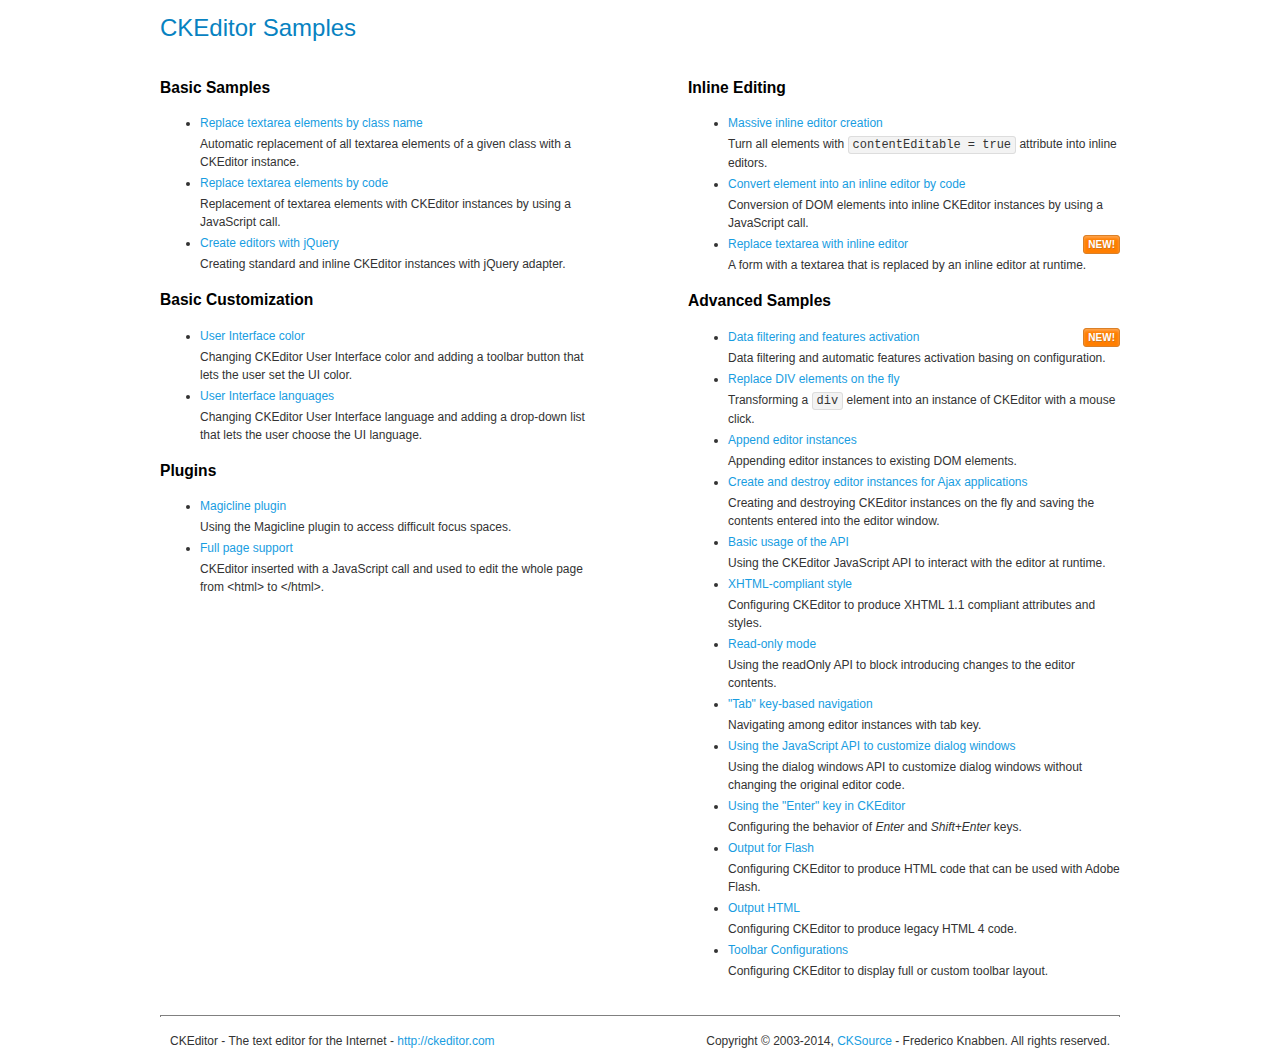
<file: AudioBook/Content/assets/plugins/ckeditor/samples/index.html>
<!DOCTYPE html>
<!--
Copyright (c) 2003-2014, CKSource - Frederico Knabben. All rights reserved.
For licensing, see LICENSE.md or http://ckeditor.com/license
-->
<html>
<head>
	<meta charset="utf-8">
	<title>CKEditor Samples</title>
	<link rel="stylesheet" href="sample.css">
</head>
<body>
	<h1 class="samples">
		CKEditor Samples
	</h1>
	<div class="twoColumns">
		<div class="twoColumnsLeft">
			<h2 class="samples">
				Basic Samples
			</h2>
			<dl class="samples">
				<dt><a class="samples" href="replacebyclass.html">Replace textarea elements by class name</a></dt>
				<dd>Automatic replacement of all textarea elements of a given class with a CKEditor instance.</dd>

				<dt><a class="samples" href="replacebycode.html">Replace textarea elements by code</a></dt>
				<dd>Replacement of textarea elements with CKEditor instances by using a JavaScript call.</dd>

				<dt><a class="samples" href="jquery.html">Create editors with jQuery</a></dt>
				<dd>Creating standard and inline CKEditor instances with jQuery adapter.</dd>
			</dl>

			<h2 class="samples">
				Basic Customization
			</h2>
			<dl class="samples">
				<dt><a class="samples" href="uicolor.html">User Interface color</a></dt>
				<dd>Changing CKEditor User Interface color and adding a toolbar button that lets the user set the UI color.</dd>

				<dt><a class="samples" href="uilanguages.html">User Interface languages</a></dt>
				<dd>Changing CKEditor User Interface language and adding a drop-down list that lets the user choose the UI language.</dd>
			</dl>


			<h2 class="samples">Plugins</h2>
<dl class="samples">
<dt><a class="samples" href="plugins/magicline/magicline.html">Magicline plugin</a></dt>
<dd>Using the Magicline plugin to access difficult focus spaces.</dd>

<dt><a class="samples" href="plugins/wysiwygarea/fullpage.html">Full page support</a></dt>
<dd>CKEditor inserted with a JavaScript call and used to edit the whole page from &lt;html&gt; to &lt;/html&gt;.</dd>
</dl>
		</div>
		<div class="twoColumnsRight">
			<h2 class="samples">
				Inline Editing
			</h2>
			<dl class="samples">
				<dt><a class="samples" href="inlineall.html">Massive inline editor creation</a></dt>
				<dd>Turn all elements with <code>contentEditable = true</code> attribute into inline editors.</dd>

				<dt><a class="samples" href="inlinebycode.html">Convert element into an inline editor by code</a></dt>
				<dd>Conversion of DOM elements into inline CKEditor instances by using a JavaScript call.</dd>

				<dt><a class="samples" href="inlinetextarea.html">Replace textarea with inline editor</a> <span class="new">New!</span></dt>
				<dd>A form with a textarea that is replaced by an inline editor at runtime.</dd>

				
			</dl>

			<h2 class="samples">
				Advanced Samples
			</h2>
			<dl class="samples">
				<dt><a class="samples" href="datafiltering.html">Data filtering and features activation</a> <span class="new">New!</span></dt>
				<dd>Data filtering and automatic features activation basing on configuration.</dd>

				<dt><a class="samples" href="divreplace.html">Replace DIV elements on the fly</a></dt>
				<dd>Transforming a <code>div</code> element into an instance of CKEditor with a mouse click.</dd>

				<dt><a class="samples" href="appendto.html">Append editor instances</a></dt>
				<dd>Appending editor instances to existing DOM elements.</dd>

				<dt><a class="samples" href="ajax.html">Create and destroy editor instances for Ajax applications</a></dt>
				<dd>Creating and destroying CKEditor instances on the fly and saving the contents entered into the editor window.</dd>

				<dt><a class="samples" href="api.html">Basic usage of the API</a></dt>
				<dd>Using the CKEditor JavaScript API to interact with the editor at runtime.</dd>

				<dt><a class="samples" href="xhtmlstyle.html">XHTML-compliant style</a></dt>
				<dd>Configuring CKEditor to produce XHTML 1.1 compliant attributes and styles.</dd>

				<dt><a class="samples" href="readonly.html">Read-only mode</a></dt>
				<dd>Using the readOnly API to block introducing changes to the editor contents.</dd>

				<dt><a class="samples" href="tabindex.html">"Tab" key-based navigation</a></dt>
				<dd>Navigating among editor instances with tab key.</dd>


				
<dt><a class="samples" href="plugins/dialog/dialog.html">Using the JavaScript API to customize dialog windows</a></dt>
<dd>Using the dialog windows API to customize dialog windows without changing the original editor code.</dd>

<dt><a class="samples" href="plugins/enterkey/enterkey.html">Using the &quot;Enter&quot; key in CKEditor</a></dt>
<dd>Configuring the behavior of <em>Enter</em> and <em>Shift+Enter</em> keys.</dd>

<dt><a class="samples" href="plugins/htmlwriter/outputforflash.html">Output for Flash</a></dt>
<dd>Configuring CKEditor to produce HTML code that can be used with Adobe Flash.</dd>

<dt><a class="samples" href="plugins/htmlwriter/outputhtml.html">Output HTML</a></dt>
<dd>Configuring CKEditor to produce legacy HTML 4 code.</dd>

<dt><a class="samples" href="plugins/toolbar/toolbar.html">Toolbar Configurations</a></dt>
<dd>Configuring CKEditor to display full or custom toolbar layout.</dd>

			</dl>
		</div>
	</div>
	<div id="footer">
		<hr>
		<p>
			CKEditor - The text editor for the Internet - <a class="samples" href="http://ckeditor.com/">http://ckeditor.com</a>
		</p>
		<p id="copy">
			Copyright &copy; 2003-2014, <a class="samples" href="http://cksource.com/">CKSource</a> - Frederico Knabben. All rights reserved.
		</p>
	</div>
</body>
</html>
</file>
<file: AudioBook/Content/assets/plugins/ckeditor/samples/sample.css>
/*
Copyright (c) 2003-2014, CKSource - Frederico Knabben. All rights reserved.
For licensing, see LICENSE.md or http://ckeditor.com/license
*/

html, body, h1, h2, h3, h4, h5, h6, div, span, blockquote, p, address, form, fieldset, img, ul, ol, dl, dt, dd, li, hr, table, td, th, strong, em, sup, sub, dfn, ins, del, q, cite, var, samp, code, kbd, tt, pre
{
	line-height: 1.5;
}

body
{
	padding: 10px 30px;
}

input, textarea, select, option, optgroup, button, td, th
{
	font-size: 100%;
}

pre
{
	-moz-tab-size: 4;
	-o-tab-size: 4;
	-webkit-tab-size: 4;
	tab-size: 4;
}

pre, code, kbd, samp, tt
{
	font-family: monospace,monospace;
	font-size: 1em;
}

body {
	width: 960px;
	margin: 0 auto;
}

code
{
	background: #f3f3f3;
	border: 1px solid #ddd;
	padding: 1px 4px;

	-moz-border-radius: 3px;
	-webkit-border-radius: 3px;
	border-radius: 3px;
}

abbr
{
	border-bottom: 1px dotted #555;
	cursor: pointer;
}

.new, .beta
{
	text-transform: uppercase;
	font-size: 10px;
	font-weight: bold;
	padding: 1px 4px;
	margin: 0 0 0 5px;
	color: #fff;
	float: right;

	-moz-border-radius: 3px;
	-webkit-border-radius: 3px;
	border-radius: 3px;
}

.new
{
	background: #FF7E00;
	border: 1px solid #DA8028;
	text-shadow: 0 1px 0 #C97626;

	-moz-box-shadow: 0 2px 3px 0 #FFA54E inset;
	-webkit-box-shadow: 0 2px 3px 0 #FFA54E inset;
	box-shadow: 0 2px 3px 0 #FFA54E inset;
}

.beta
{
	background: #18C0DF;
	border: 1px solid #19AAD8;
	text-shadow: 0 1px 0 #048CAD;
	font-style: italic;

	-moz-box-shadow: 0 2px 3px 0 #50D4FD inset;
	-webkit-box-shadow: 0 2px 3px 0 #50D4FD inset;
	box-shadow: 0 2px 3px 0 #50D4FD inset;
}

h1.samples
{
	color: #0782C1;
	font-size: 200%;
	font-weight: normal;
	margin: 0;
	padding: 0;
}

h1.samples a
{
	color: #0782C1;
	text-decoration: none;
	border-bottom: 1px dotted #0782C1;
}

.samples a:hover
{
	border-bottom: 1px dotted #0782C1;
}

h2.samples
{
	color: #000000;
	font-size: 130%;
	margin: 15px 0 0 0;
	padding: 0;
}

p, blockquote, address, form, pre, dl, h1.samples, h2.samples
{
	margin-bottom: 15px;
}

ul.samples
{
	margin-bottom: 15px;
}

.clear
{
	clear: both;
}

fieldset
{
	margin: 0;
	padding: 10px;
}

body, input, textarea
{
	color: #333333;
	font-family: Arial, Helvetica, sans-serif;
}

body
{
	font-size: 75%;
}

a.samples
{
	color: #189DE1;
	text-decoration: none;
}

form
{
	margin: 0;
	padding: 0;
}

pre.samples
{
	background-color: #F7F7F7;
	border: 1px solid #D7D7D7;
	overflow: auto;
	padding: 0.25em;
	white-space: pre-wrap; /* CSS 2.1 */
	word-wrap: break-word; /* IE7 */
}

#footer
{
	clear: both;
	padding-top: 10px;
}

#footer hr
{
	margin: 10px 0 15px 0;
	height: 1px;
	border: solid 1px gray;
	border-bottom: none;
}

#footer p
{
	margin: 0 10px 10px 10px;
	float: left;
}

#footer #copy
{
	float: right;
}

#outputSample
{
	width: 100%;
	table-layout: fixed;
}

#outputSample thead th
{
	color: #dddddd;
	background-color: #999999;
	padding: 4px;
	white-space: nowrap;
}

#outputSample tbody th
{
	vertical-align: top;
	text-align: left;
}

#outputSample pre
{
	margin: 0;
	padding: 0;
}

.description
{
	border: 1px dotted #B7B7B7;
	margin-bottom: 10px;
	padding: 10px 10px 0;
	overflow: hidden;
}

label
{
	display: block;
	margin-bottom: 6px;
}

/**
 *	CKEditor editables are automatically set with the "cke_editable" class
 *	plus cke_editable_(inline|themed) depending on the editor type.
 */

/* Style a bit the inline editables. */
.cke_editable.cke_editable_inline
{
	cursor: pointer;
}

/* Once an editable element gets focused, the "cke_focus" class is
   added to it, so we can style it differently. */
.cke_editable.cke_editable_inline.cke_focus
{
	box-shadow: inset 0px 0px 20px 3px #ddd, inset 0 0 1px #000;
	outline: none;
	background: #eee;
	cursor: text;
}

/* Avoid pre-formatted overflows inline editable. */
.cke_editable_inline pre
{
	white-space: pre-wrap;
	word-wrap: break-word;
}

/**
 *	Samples index styles.
 */

.twoColumns,
.twoColumnsLeft,
.twoColumnsRight
{
	overflow: hidden;
}

.twoColumnsLeft,
.twoColumnsRight
{
	width: 45%;
}

.twoColumnsLeft
{
	float: left;
}

.twoColumnsRight
{
	float: right;
}

dl.samples
{
	padding: 0 0 0 40px;
}
dl.samples > dt
{
	display: list-item;
	list-style-type: disc;
	list-style-position: outside;
	margin: 0 0 3px;
}
dl.samples > dd
{
	margin: 0 0 3px;
}
.warning
{
	color: #ff0000;
	background-color: #FFCCBA;
	border: 2px dotted #ff0000;
	padding: 15px 10px;
	margin: 10px 0;
}

/* Used on inline samples */

blockquote
{
	font-style: italic;
	font-family: Georgia, Times, "Times New Roman", serif;
	padding: 2px 0;
	border-style: solid;
	border-color: #ccc;
	border-width: 0;
}

.cke_contents_ltr blockquote
{
	padding-left: 20px;
	padding-right: 8px;
	border-left-width: 5px;
}

.cke_contents_rtl blockquote
{
	padding-left: 8px;
	padding-right: 20px;
	border-right-width: 5px;
}

img.right {
	border: 1px solid #ccc;
	float: right;
	margin-left: 15px;
	padding: 5px;
}

img.left {
	border: 1px solid #ccc;
	float: left;
	margin-right: 15px;
	padding: 5px;
}

.marker
{
	background-color: Yellow;
}
</file>
